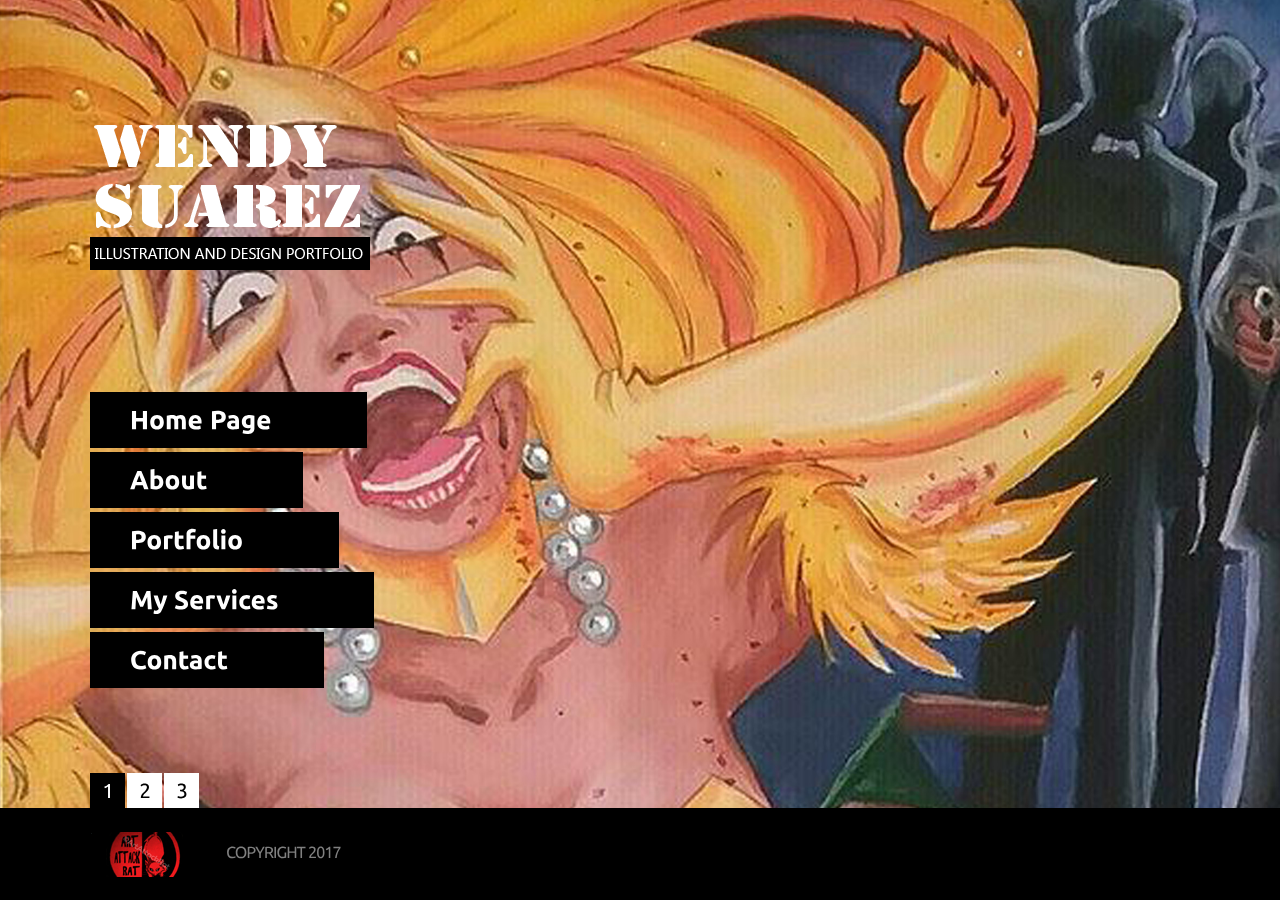
<file: finalproject/index.html>
<!DOCTYPE html>
<html lang="en">
	<head>
		<title></title>
		<meta charset="utf-8">
		<link rel="stylesheet" href="css/reset.css" type="text/css" media="all">
		<link rel="stylesheet" href="css/layout.css" type="text/css" media="all">
		<link rel="stylesheet" href="css/prettyPhoto.css" type="text/css" media="all">
		<link rel="stylesheet" href="css/style.css" type="text/css" media="all">
		<script type="text/javascript" src="js/jquery-1.6.js" ></script>
		<script type="text/javascript" src="js/cufon-yui.js"></script>
		<script type="text/javascript" src="js/cufon-replace.js"></script>
  		<script type="text/javascript" src="js/Ubuntu_400.font.js"></script>
  		<script type="text/javascript" src="js/Ubuntu_700.font.js"></script>
		<script type="text/javascript" src="js/bgSlider.js" ></script>
		<script type="text/javascript" src="js/script.js" ></script>
		<script type="text/javascript" src="js/pages.js"></script>
		<script type="text/javascript" src="js/jquery.easing.1.3.js"></script>
		<script type="text/javascript" src="js/bg.js" ></script>
		<script type="text/javascript" src="js/tabs.js"></script>
		<script type="text/javascript" src="js/jquery.prettyPhoto.js"></script>
		<!--[if lt IE 9]>
			<script type="text/javascript" src="js/html5.js"></script>
		<![endif]-->
		<!--[if lt IE 7]>
			<div style='clear:both;text-align:center;position:relative'>
				<a href="http://www.microsoft.com/windows/internet-explorer/default.aspx?ocid=ie6_countdown_bannercode"><img src="http://storage.ie6countdown.com/assets/100/images/banners/warning_bar_0000_us.jpg" border="0"  alt="" /></a>
			</div>
		<![endif]-->
	</head>
	<body id="page1">
		<div class="spinner"></div>
		<div id="bgSlider"></div>
		<div class="extra">
			<div class="main">
				<div class="box">
<!-- header -->
					<header>
						<h1><a href="index.html" id="logo">Wendy Suarez's Portfolio</a></h1>
						<nav>
							<ul id="menu">
								<li><a href="#!/page_Home"><span></span><strong>Home Page</strong></a></li>
								<li><a href="#!/page_About"><span></span><strong>About</strong></a></li>
								<li><a href="#!/page_Portfolio"><span></span><strong>Portfolio</strong></a></li>
								<li><a href="#!/page_Services"><span></span><strong>My Services</strong></a></li>
								<li><a href="#!/page_Contact"><span></span><strong>Contact</strong></a></li>
							</ul>
						</nav>
					</header>
<!--content -->
					<article id="content">

						<ul>
							<li id="page_Home">
								<div class="box1">
									<div class="inner">
										<a href="#" class="close" data-type="close"><span></span></a>
										<div class="wrapper pad_bot1">
											<div class="col1">
												<h2>Short Story - About Me</h2>
												<figure><img src="images/page1_img1.jpg" alt="" class="pad_bot1"></figure>
												<p class="pad_bot1">Just your friendly professional Illustrator ready to make your dreams come reality</p>
												<a href="#!/page_More" class="button1"><span></span><strong>Read More</strong></a>
											</div>
											<div class="col1 pad_left1">

											</div>
										</div>
										<h2>My Services</h2>
										<div class="wrapper">
											<figure class="left marg_right1"><img src="images/page1_img2.jpg" alt=""></figure>
											<p class="color1 pad_bot2"><strong>Hire the best - GET THE BEST<br></strong></p>
											<p>Professional Illustrator working in the field for almost a decade - you get what you paid for - which is the absolute best</p>
										</div>
										<p class="color1 pad_bot3">Professional art at an affordable rate which include:</p>
										<ul class="list1 pad_bot1">
											<li><a href="#">High knowledge of anatonomical Illustration and Styles</a></li>
											<li><a href="#">Classic Art - graphite, ink, and gouche AND Digital Media</a></li>
											<li><a href="#">Fast turn around services</a></li>
										</ul>
										<a href="#!/page_More" class="button1"><span></span><strong>Read More</strong></a>
									</div>
								</div>
							</li>
							<li id="page_About">
								<div class="box1">
									<div class="inner">
										<a href="#" class="close" data-type="close"><span></span></a>
										<h2>About Me</h2>
										<div class="wrapper">
											<figure class="left marg_right1"><img src="images/page2_img1.jpg" alt=""></figure>
											<p class="color1 pad_bot2"><strong>Accept no imitations</strong></p>

											<p>
											Wendy Suarez takes joy in sharing her unique gifts as she continues to discover and express who she is as an artist.   She was born on December 13, 1981 in New Bedford, Massachusetts and raised in New Jersey where she lives as of current.  She spent the majority of her childhood growing up in Bayonne with her family and friends while developing her artistic persona.
											There, she went to Bayonne High School and later attended the New Jersey City University for Illustration.  Born with the natural ability to draw,  she experimented with different styles and techniques of art to develop her own.  Her work illustrates a dominant interest in exploring the themes/genres of comic art, cartoons, fantasy, dreams, stylized portraits, and erotic art.  She is also heavily driven and influenced by select styles of music that inspire a portion of her work. Her intent is to keep in tune with her Spirit, grow as an artist, allow new ideas to flow, explore creative boundaries, develop her skill level, and most importantly, keep the burning desire to Create alive.  </p>

										</div>
										<p class="pad_bot1"></p>

										<h2>My Interests</h2>
										<ul class="list2 pad_bot1">
											<li><a href="#">ART in general</a></li>
											<li><a href="#">Animals</a></li>
											<li><a href="#">American Comic Art</a></li>
											<li><a href="#">American based animation</a></li>
											<li><a href="#">Going to the gym and staying fit</a></li>
											<li><a href="#">Dancing</a></li>
										</ul>
										<a href="#!/page_More" class="button1"><span></span><strong>Read More</strong></a>
									</div>
								</div>
							</li>
							<li id="page_Portfolio">
								<div class="box1">
									<div class="inner">
										<a href="#" class="close" data-type="close"><span></span></a>
										<div class="wrapper tabs">
											<div class="col1">
												<h2>Categories</h2>
												<ul class="nav">
													<li class="selected"><a href="#GENERAL"><span></span><strong>GENERAL</strong></a></li>

												</ul>
											</div>
											<div class="col2 pad_left1">
												<div class="tab-content" id="GENERAL">
													<h2>ILLUSTRATION AND DESIGN</h2>
													<div class="wrapper">
														<figure class="left marg_right1"><a href="images/big_img1.jpg" class="lightbox-image" data-type="prettyPhoto[group2]"><span></span><img src="images/page3_img1.jpg" alt=""></a></figure>
														<figure class="left"><a href="images/big_img2.jpg" class="lightbox-image" data-type="prettyPhoto[group2]"><span></span><img src="images/page3_img2.jpg" alt=""></a></figure>
													</div>
													<div class="wrapper">
														<figure class="left marg_right1"><a href="images/big_img3.jpg" class="lightbox-image" data-type="prettyPhoto[group2]"><span></span><img src="images/page3_img3.jpg" alt=""></a></figure>
														<figure class="left"><a href="images/big_img4.jpg" class="lightbox-image" data-type="prettyPhoto[group2]"><span></span><img src="images/page3_img4.jpg" alt=""></a></figure>
													</div>
													<div class="wrapper">
														<figure class="left marg_right1"><a href="images/big_img5.jpg" class="lightbox-image" data-type="prettyPhoto[group2]"><span></span><img src="images/page3_img5.jpg" alt=""></a></figure>
														<figure class="left"><a href="images/big_img6.jpg" class="lightbox-image" data-type="prettyPhoto[group2]"><span></span><img src="images/page3_img6.jpg" alt=""></a></figure>
													</div>
													<div class="wrapper">
														<figure class="left marg_right1"><a href="images/big_img7.jpg" class="lightbox-image" data-type="prettyPhoto[group2]"><span></span><img src="images/page3_img7.jpg" alt=""></a></figure>
														<figure class="left"><a href="images/big_img8.jpg" class="lightbox-image" data-type="prettyPhoto[group2]"><span></span><img src="images/page3_img8.jpg" alt=""></a></figure>
													</div>
													<div class="wrapper">
														<figure class="left marg_right1"><a href="images/big_img9.jpg" class="lightbox-image" data-type="prettyPhoto[group2]"><span></span><img src="images/page3_img9.jpg" alt=""></a></figure>
														<figure class="left"><a href="images/big_img10.jpg" class="lightbox-image" data-type="prettyPhoto[group2]"><span></span><img src="images/page3_img10.jpg" alt=""></a></figure>
													</div>
												</div>
												<div class="tab-content" id="Objects">
													<h2>3D Objects</h2>
													<div class="wrapper">
														<figure class="left marg_right1"><a href="images/big_img3.jpg" class="lightbox-image" data-type="prettyPhoto[group1]"><span></span><img src="images/page3_img3.jpg" alt=""></a></figure>
														<figure class="left"><a href="images/big_img4.jpg" class="lightbox-image" data-type="prettyPhoto[group1]"><span></span><img src="images/page3_img4.jpg" alt=""></a></figure>
													</div>
													<div class="wrapper">
														<figure class="left marg_right1"><a href="images/big_img5.jpg" class="lightbox-image" data-type="prettyPhoto[group1]"><span></span><img src="images/page3_img5.jpg" alt=""></a></figure>
														<figure class="left"><a href="images/big_img6.jpg" class="lightbox-image" data-type="prettyPhoto[group1]"><span></span><img src="images/page3_img6.jpg" alt=""></a></figure>
													</div>
													<div class="wrapper">
														<figure class="left marg_right1"><a href="images/big_img7.jpg" class="lightbox-image" data-type="prettyPhoto[group1]"><span></span><img src="images/page3_img7.jpg" alt=""></a></figure>
														<figure class="left"><a href="images/big_img8.jpg" class="lightbox-image" data-type="prettyPhoto[group1]"><span></span><img src="images/page3_img8.jpg" alt=""></a></figure>
													</div>
													<div class="wrapper">
														<figure class="left marg_right1"><a href="images/big_img9.jpg" class="lightbox-image" data-type="prettyPhoto[group1]"><span></span><img src="images/page3_img9.jpg" alt=""></a></figure>
														<figure class="left"><a href="images/big_img10.jpg" class="lightbox-image" data-type="prettyPhoto[group1]"><span></span><img src="images/page3_img10.jpg" alt=""></a></figure>
													</div>
													<div class="wrapper">
														<figure class="left marg_right1"><a href="images/big_img1.jpg" class="lightbox-image" data-type="prettyPhoto[group1]"><span></span><img src="images/page3_img1.jpg" alt=""></a></figure>
														<figure class="left"><a href="images/big_img2.jpg" class="lightbox-image" data-type="prettyPhoto[group1]"><span></span><img src="images/page3_img2.jpg" alt=""></a></figure>
													</div>
												</div>
												<div class="tab-content" id="Wedding">
													<h2>Wedding</h2>
													<div class="wrapper">
														<figure class="left marg_right1"><a href="images/big_img5.jpg" class="lightbox-image" data-type="prettyPhoto[group3]"><span></span><img src="images/page3_img5.jpg" alt=""></a></figure>
														<figure class="left"><a href="images/big_img6.jpg" class="lightbox-image" data-type="prettyPhoto[group3]"><span></span><img src="images/page3_img6.jpg" alt=""></a></figure>
													</div>
													<div class="wrapper">
														<figure class="left marg_right1"><a href="images/big_img7.jpg" class="lightbox-image" data-type="prettyPhoto[group3]"><span></span><img src="images/page3_img7.jpg" alt=""></a></figure>
														<figure class="left"><a href="images/big_img8.jpg" class="lightbox-image" data-type="prettyPhoto[group3]"><span></span><img src="images/page3_img8.jpg" alt=""></a></figure>
													</div>
													<div class="wrapper">
														<figure class="left marg_right1"><a href="images/big_img9.jpg" class="lightbox-image" data-type="prettyPhoto[group3]"><span></span><img src="images/page3_img9.jpg" alt=""></a></figure>
														<figure class="left"><a href="images/big_img10.jpg" class="lightbox-image" data-type="prettyPhoto[group3]"><span></span><img src="images/page3_img10.jpg" alt=""></a></figure>
													</div>
													<div class="wrapper">
														<figure class="left marg_right1"><a href="images/big_img1.jpg" class="lightbox-image" data-type="prettyPhoto[group3]"><span></span><img src="images/page3_img1.jpg" alt=""></a></figure>
														<figure class="left"><a href="images/big_img2.jpg" class="lightbox-image" data-type="prettyPhoto[group3]"><span></span><img src="images/page3_img2.jpg" alt=""></a></figure>
													</div>
													<div class="wrapper">
														<figure class="left marg_right1"><a href="images/big_img3.jpg" class="lightbox-image" data-type="prettyPhoto[group3]"><span></span><img src="images/page3_img3.jpg" alt=""></a></figure>
														<figure class="left"><a href="images/big_img4.jpg" class="lightbox-image" data-type="prettyPhoto[group3]"><span></span><img src="images/page3_img4.jpg" alt=""></a></figure>
													</div>
												</div>
												<div class="tab-content" id="Reportage">
													<h2>Reportage</h2>
													<div class="wrapper">
														<figure class="left marg_right1"><a href="images/big_img7.jpg" class="lightbox-image" data-type="prettyPhoto[group4]"><span></span><img src="images/page3_img7.jpg" alt=""></a></figure>
														<figure class="left"><a href="images/big_img8.jpg" class="lightbox-image" data-type="prettyPhoto[group4]"><span></span><img src="images/page3_img8.jpg" alt=""></a></figure>
													</div>
													<div class="wrapper">
														<figure class="left marg_right1"><a href="images/big_img9.jpg" class="lightbox-image" data-type="prettyPhoto[group4]"><span></span><img src="images/page3_img9.jpg" alt=""></a></figure>
														<figure class="left"><a href="images/big_img10.jpg" class="lightbox-image" data-type="prettyPhoto[group4]"><span></span><img src="images/page3_img10.jpg" alt=""></a></figure>
													</div>
													<div class="wrapper">
														<figure class="left marg_right1"><a href="images/big_img1.jpg" class="lightbox-image" data-type="prettyPhoto[group4]"><span></span><img src="images/page3_img1.jpg" alt=""></a></figure>
														<figure class="left"><a href="images/big_img2.jpg" class="lightbox-image" data-type="prettyPhoto[group4]"><span></span><img src="images/page3_img2.jpg" alt=""></a></figure>
													</div>
													<div class="wrapper">
														<figure class="left marg_right1"><a href="images/big_img3.jpg" class="lightbox-image" data-type="prettyPhoto[group4]"><span></span><img src="images/page3_img3.jpg" alt=""></a></figure>
														<figure class="left"><a href="images/big_img4.jpg" class="lightbox-image" data-type="prettyPhoto[group4]"><span></span><img src="images/page3_img4.jpg" alt=""></a></figure>
													</div>
													<div class="wrapper">
														<figure class="left marg_right1"><a href="images/big_img5.jpg" class="lightbox-image" data-type="prettyPhoto[group4]"><span></span><img src="images/page3_img5.jpg" alt=""></a></figure>
														<figure class="left"><a href="images/big_img6.jpg" class="lightbox-image" data-type="prettyPhoto[group4]"><span></span><img src="images/page3_img6.jpg" alt=""></a></figure>
													</div>
												</div>
												<div class="tab-content" id="Advertising">
													<h2>Advertising</h2>
													<div class="wrapper">
														<figure class="left marg_right1"><a href="images/big_img9.jpg" class="lightbox-image" data-type="prettyPhoto[group5]"><span></span><img src="images/page3_img9.jpg" alt=""></a></figure>
														<figure class="left"><a href="images/big_img10.jpg" class="lightbox-image" data-type="prettyPhoto[group5]"><span></span><img src="images/page3_img10.jpg" alt=""></a></figure>
													</div>
													<div class="wrapper">
														<figure class="left marg_right1"><a href="images/big_img1.jpg" class="lightbox-image" data-type="prettyPhoto[group5]"><span></span><img src="images/page3_img1.jpg" alt=""></a></figure>
														<figure class="left"><a href="images/big_img2.jpg" class="lightbox-image" data-type="prettyPhoto[group5]"><span></span><img src="images/page3_img2.jpg" alt=""></a></figure>
													</div>
													<div class="wrapper">
														<figure class="left marg_right1"><a href="images/big_img3.jpg" class="lightbox-image" data-type="prettyPhoto[group5]"><span></span><img src="images/page3_img3.jpg" alt=""></a></figure>
														<figure class="left"><a href="images/big_img4.jpg" class="lightbox-image" data-type="prettyPhoto[group5]"><span></span><img src="images/page3_img4.jpg" alt=""></a></figure>
													</div>
													<div class="wrapper">
														<figure class="left marg_right1"><a href="images/big_img5.jpg" class="lightbox-image" data-type="prettyPhoto[group5]"><span></span><img src="images/page3_img5.jpg" alt=""></a></figure>
														<figure class="left"><a href="images/big_img6.jpg" class="lightbox-image" data-type="prettyPhoto[group5]"><span></span><img src="images/page3_img6.jpg" alt=""></a></figure>
													</div>
													<div class="wrapper">
														<figure class="left marg_right1"><a href="images/big_img7.jpg" class="lightbox-image" data-type="prettyPhoto[group5]"><span></span><img src="images/page3_img7.jpg" alt=""></a></figure>
														<figure class="left"><a href="images/big_img8.jpg" class="lightbox-image" data-type="prettyPhoto[group5]"><span></span><img src="images/page3_img8.jpg" alt=""></a></figure>
													</div>
												</div>
												<div class="tab-content" id="Portrait">
													<h2>Portrait</h2>
													<div class="wrapper">
														<figure class="left marg_right1"><a href="images/big_img1.jpg" class="lightbox-image" data-type="prettyPhoto[group6]"><span></span><img src="images/page3_img1.jpg" alt=""></a></figure>
														<figure class="left"><a href="images/big_img2.jpg" class="lightbox-image" data-type="prettyPhoto[group6]"><span></span><img src="images/page3_img2.jpg" alt=""></a></figure>
													</div>
													<div class="wrapper">
														<figure class="left marg_right1"><a href="images/big_img3.jpg" class="lightbox-image" data-type="prettyPhoto[group6]"><span></span><img src="images/page3_img3.jpg" alt=""></a></figure>
														<figure class="left"><a href="images/big_img4.jpg" class="lightbox-image" data-type="prettyPhoto[group6]"><span></span><img src="images/page3_img4.jpg" alt=""></a></figure>
													</div>
													<div class="wrapper">
														<figure class="left marg_right1"><a href="images/big_img5.jpg" class="lightbox-image" data-type="prettyPhoto[group6]"><span></span><img src="images/page3_img5.jpg" alt=""></a></figure>
														<figure class="left"><a href="images/big_img6.jpg" class="lightbox-image" data-type="prettyPhoto[group6]"><span></span><img src="images/page3_img6.jpg" alt=""></a></figure>
													</div>
													<div class="wrapper">
														<figure class="left marg_right1"><a href="images/big_img7.jpg" class="lightbox-image" data-type="prettyPhoto[group6]"><span></span><img src="images/page3_img7.jpg" alt=""></a></figure>
														<figure class="left"><a href="images/big_img8.jpg" class="lightbox-image" data-type="prettyPhoto[group6]"><span></span><img src="images/page3_img8.jpg" alt=""></a></figure>
													</div>
													<div class="wrapper">
														<figure class="left marg_right1"><a href="images/big_img9.jpg" class="lightbox-image" data-type="prettyPhoto[group6]"><span></span><img src="images/page3_img9.jpg" alt=""></a></figure>
														<figure class="left"><a href="images/big_img10.jpg" class="lightbox-image" data-type="prettyPhoto[group6]"><span></span><img src="images/page3_img10.jpg" alt=""></a></figure>
													</div>
												</div>
											</div>
										</div>
									</div>
								</div>
							</li>
							<li id="page_Services">
								<div class="box1">
									<div class="inner">
										<a href="#" class="close" data-type="close"><span></span></a>
										<div class="wrapper pad_bot3">
											<h2>Services</h2>
											<div class="col1">
												<ul class="list2">
													<li><a href="#">Illustration</a></li>
													<li><a href="#">Graphic Design</a></li>
													<li><a href="#">Traditional Art</a></li>
													<li><a href="#">Fine Media</a></li>
													<li><a href="#">Flexibe and Affordable rates</a></li>
												</ul>
											</div>
											<div class="col1 pad_left1">
												<ul class="list2">
													<li><a href="#">Comic Art</a></li>
													<li><a href="#">Concept Art </a></li>
													<li><a href="#">Vector Art </a></li>
													<li><a href="#">Wedding Paintings </a></li>
													<li><a href="#">FAST turn around times </a></li>
												</ul>
											</div>
										</div>
										<h2>About My Works</h2>
										<div class="wrapper pad_bot3">
											<figure class="left marg_right1"><img src="images/page4_img1.jpg" alt=""></figure>
											<p class="color1 pad_bot2"><strong>Recent Exhibitions</strong></p>
											<p>I recently exhibited at professional art gatherings like NYC Comicon, Baltimore OTACON convention,and many more professional venues. Contact me about independent promotions to book for showings. </p>
										</div>
										<div class="wrapper pad_bot3">
											<figure class="left marg_right1"><img src="images/page4_img2.jpg" alt=""></figure>
											<p class="color1 pad_bot2"><strong>New Technologies</strong></p>
											<p>I am proficient at using the latest technologies in digital media such as the new Adobe Creative Cloud and the new Cintiq 27 HD. Translating my fine arts skills into digital media is an easy transition and you get the BEST from BOTH worlds - TRADITIONAL and DIGITAL. Your choice.</p>
										</div>
										<div class="wrapper">
											<figure class="left marg_right1"><img src="images/page4_img3.jpg" alt=""></figure>
											<p class="color1 pad_bot2"><strong>Creative Ideas</strong></p>
											<p>My works range from comic book art, fine art, digital media, all the way to business and logo design. I am proficient at working with clients to bring their ideas as a reality. With fast turn around times, open communications and affordable rates - do not let your valuable ideas go to waste. </p>
										</div>
									</div>
								</div>
							</li>
							<li id="page_Contact">
								<div class="box1">
									<div class="inner">
										<a href="#" class="close" data-type="close"><span></span></a>
										<div class="wrapper">
											<div class="col1">
												<h2>Contact Info</h2>
												<p><strong>Wendy Suarez</strong></p>
												99 Ferry ST, APT #2, Newark, NJ 07105<br>
												<p class="cols">Telephone:<br>
														Fax:<br>
														Email:</p>
												<p>908 875-8800<br>
														+201-563-7392<br>
														<a href="mailto:" class="link1">Artattackrat81@gmail.com</a></p>

											</div>
											<div class="col1 pad_left1">

											</div>
										</div>
										<h2>Contact Form</h2>
										<form id="ContactForm">
											<div>
												<div  class="wrapper">
													<span>Full Name:</span>
													<input type="text" class="input" >
												</div>
												<div  class="wrapper">
													<span>E-mail:</span>
													<input type="text" class="input" >
												</div>
												<div  class="textarea_box">
													<span>Message:</span>
													<textarea name="textarea" cols="1" rows="1"></textarea>
												</div>
												<div class="wrapper">
													<span>&nbsp;</span>
													<a href="#" class="button1" onClick="document.getElementById('ContactForm').reset()"><span></span><strong>Clear</strong></a>
													<a href="#" class="button1" onClick="document.getElementById('ContactForm').submit()"><span></span><strong>Send</strong></a>
												</div>
											</div>
										</form>
									</div>
								</div>
							</li>
							<li id="page_More">
								<div class="box1">
									<div class="inner">
										<a href="#" class="close" data-type="close"><span></span></a>

										<h2>Read more</h2>
										<div class="wrapper pad_bot3">
											<figure class="left marg_right1"><img src="images/page4_img1.jpg" alt=""></figure>
											<p class="color1 pad_bot2"><strong>Experienced and Accomplished</strong></p>
											<p>Wendy has made appearances and exhibited in various art shows including the Art Factory, QXT’s Night Club and Newark Comic Con.  She was also hired by the WWE (World Wrestling Entertainment) to design a t-shirt logo for female wrestler, ‘Lita’ in 2001.  </p>
										</div>
										<p>She has also made showing outside in NJ - such as in California and most recently at the NYC Comicon artist gallery, where she sold many of her artworks and met many clients.</p>
										<p>She is avaliable in a 24/7 basis - art never sleeps and its a commodity. She is constantly hustling and always looking foward to working with new and exciting clients</p>
										<div class="wrapper pad_bot3">
											<figure class="left marg_right1"><img src="images/page4_img2.jpg" alt=""></figure>
											<p class="color1 pad_bot2"><strong>At the vanguard of Art</strong></p>
											<p>Originally trained in traditional media - charcoal, graphite, watercolors, acrylic and gouche - This artist never chooses to settle for one media and she is constantly searching for ways to bring her art using the latest technological media avaliable - be it Painter, Adobe CC, or Zbrush - Art never ceases to flourish from her mind into reality </p>
										</div>
										<p>Born with the natural ability to draw, she experimented with different styles and techniques of art to develop her own. Some of those styles where heavily influenced by Walt Disney, Japanese Anime, comic books, Warner Bros, Don Bluth, and animated television shows and movies such as Cool World..</p>
										<p>She is also heavily driven and influenced by select styles of music that inspire a portion of her work.</p>
										<p>Today, Wendy utilizes her skills and use of multimedia in the following categories : Illustration, Digital/Graphic Art, Painting, Arts & Crafts..</p>
									</div>
								</div>
							</li>
						</ul>
					</article>
<!-- / content -->
				</div>
			</div>
			<div class="block"></div>
		</div>
		<div class="bg1">
			<div class="main">
<!-- footer -->
				<footer>
					<div class="bg_spinner"></div>
					<ul class="pagination">
						<li class="current"><a href="images/bg_img1.jpg">1</a></li>
						<li><a href="images/bg_img2.jpg">2</a></li>
						<li><a href="images/bg_img3.jpg">3</a></li>
					</ul>
					<div class="col_1">
						<a href="index.html" id="footer_logo">Wendy Suarez</a> Copyright 2017
					</div>
					<div class="col_2">
						</a>
					</div>
				</footer>
<!-- / footer-->
			</div>
		</div>
		<script type="text/javascript"> Cufon.now(); </script>
		<script>
		$(window).load(function() {
			$('.spinner').fadeOut();
			$('body').css({overflow:'inherit'})
		})
		</script>
	</body>
</html>
</file>
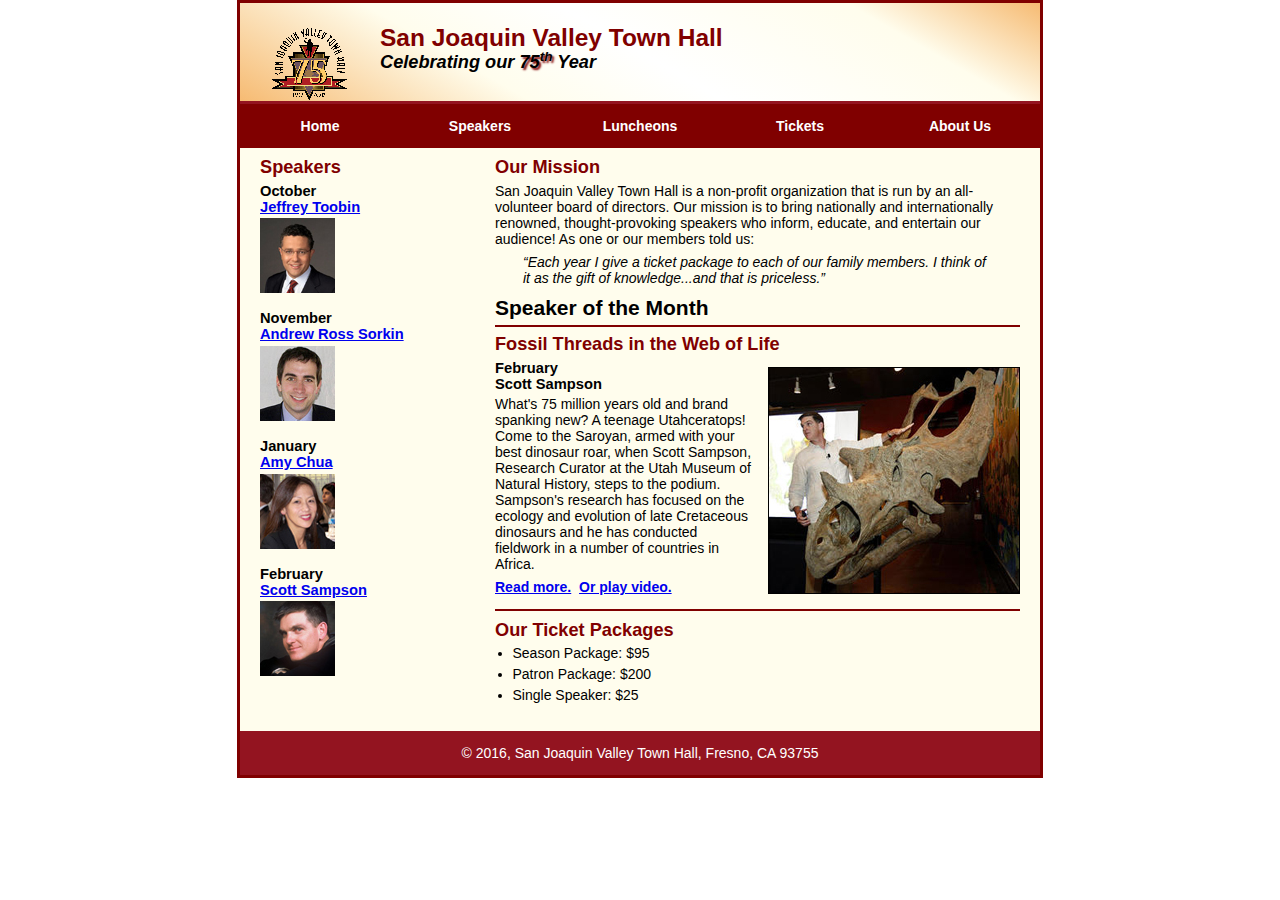
<file: unit-11/index.html>
<!DOCTYPE html>
<html lang="en">

<head>
	<meta charset="utf-8">
	<title>San Joaquin Valley Town Hall</title>
	<link rel="shortcut icon" href="images/favicon.ico">
    <link rel="stylesheet" href="styles/normalize.css">
	<link rel="stylesheet" href="styles/main.css">
</head>

<body>
	<header>
		<img src="images/town_hall_logo.gif" alt="Town Hall logo" height="80">
		<h2>San Joaquin Valley Town Hall</h2>
		<h3>Celebrating our <span class="shadow">75<sup>th</sup></span> Year</h3>
	</header>
	<nav id="nav_menu">
    	<ul>
       		<li><a href="../index.html">Home</a></li>
       		<li><a href="speakers.html">Speakers</a></li>
       		<li><a href="luncheons.html">Luncheons</a></li>
       		<li><a href="tickets.html">Tickets</a></li>
       		<li><a href="aboutus.html"> About Us</a>
           		<ul>
               		<li><a href="#">Our History</a></li>
               		<li><a href="#">Board of Directors</a></li>
               		<li><a href="#">Past Speakers</a></li>
               		<li><a href="#">Contact Information</a></li>
           		</ul>
       		</li>
    	</ul>
    </nav>
    <main>
    	<section>
            <h2>Our Mission</h2>
            <p>San Joaquin Valley Town Hall is a non-profit organization that is run by an all-volunteer board of directors. Our mission is to bring nationally and internationally renowned, thought-provoking speakers who inform, educate, and entertain our audience! As one or our members told us:</p>
            <blockquote>&ldquo;Each year I give a ticket package to each of our family members. I think of it as the gift of knowledge...and that is priceless.&rdquo;</blockquote>
            <h1>Speaker of the Month</h1>
            <article>
                <h2>Fossil Threads in the Web of Life</h2>
                <img src="images/sampson_dinosaur.jpg" alt="Scott Sampson with Dinosaur">
                <h3>February<br>Scott Sampson</h3>
                <p>What's 75 million years old and brand spanking new? A teenage Utahceratops! Come to the Saroyan, armed with your best dinosaur roar, when Scott Sampson, Research Curator at the Utah Museum of Natural History, steps to the podium. Sampson's research has focused on the ecology and evolution of late Cretaceous dinosaurs and he has conducted fieldwork in a number of countries in Africa.</p>
                <p><a href="speakers/sampson.html"><b>Read more.</b></a>&nbsp;
                   <a href="speakers/sampson_video.html" target="_blank"><b>Or play video.</b></a>
                </p>
            </article>
            <h2>Our Ticket Packages</h2>
            <ul>
                <li>Season Package: $95</li>
                <li>Patron Package: $200</li>
                <li>Single Speaker: $25</li>
            </ul>
        </section>
        <aside>
            <h2 id="speakers"> Speakers</h2>
            <h3>October<br><a href="speakers/toobin.html">Jeffrey Toobin</a></h3>
            <img src="images/toobin75.jpg" alt="Jeffrey Toobin photo">
            <h3>November<br><a href="speakers/sorkin.html">Andrew Ross Sorkin</a></h3>
            <img src="images/sorkin75.jpg" alt="Andrew Ross Sorkin photo">
            <h3>January<br><a href="speakers/chua.html">Amy Chua</a></h3>
            <img src="images/chua75.jpg" alt="Amy Chua photo">
            <h3>February<br><a href="speakers/sampson.html">Scott Sampson</a></h3>
            <img src="images/sampson75.jpg" alt="Scott Sampson">
        </aside>
	</main>    
	<footer>
		<p>&copy; 2016, San Joaquin Valley Town Hall, Fresno, CA 93755</p>
	</footer>
</body>
</html>
</file>
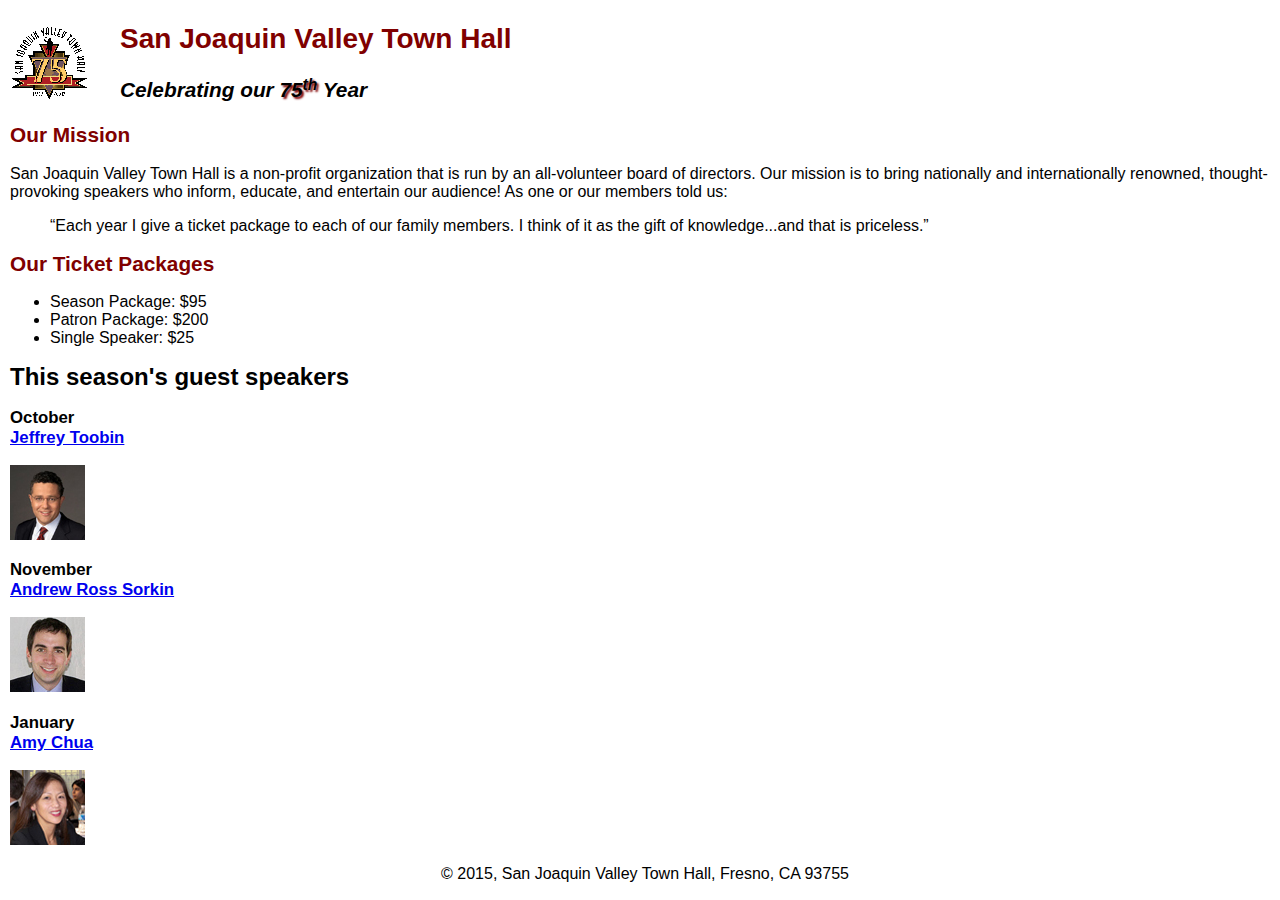
<file: unit-07/ch4_index.html>
<!DOCTYPE html>
<html lang="en">

<head>
	<meta charset="utf-8">
	<title>San Joaquin Valley Town Hall</title>
	<link rel="shortcut icon" href="images/favicon.ico">
	<link rel="stylesheet" href="styles/normalize.css">
	<link rel="stylesheet" href="styles/c4_main.css">
</head>

<body>
	<header>
		<img src="images/town_hall_logo.gif" alt="Town Hall logo" height="80">
		<h2>San Joaquin Valley Town Hall</h2>
		<h3>Celebrating our <span class="shadow">75<sup>th</sup></span> Year</h3>
	</header>
	<main>
		<h2>Our Mission</h2>
		<p>San Joaquin Valley Town Hall is a non-profit organization that is run by an 
			all-volunteer board of directors. Our mission is to bring nationally and 
			internationally renowned, thought-provoking speakers who inform, educate, 
			and entertain our audience! As one or our members told us:</p>
		<blockquote>&ldquo;Each year I give a ticket package to each of our family members. 
			I think of it as the gift of knowledge...and that is priceless.&rdquo;</blockquote>

		<h2>Our Ticket Packages</h2>
		<ul>
			<li>Season Package: $95</li>
			<li>Patron Package: $200</li>
			<li>Single Speaker: $25</li>
		</ul>

		<h1>This season's guest speakers</h1>
		<h3>October<br><a href="speakers/toobin.html">Jeffrey Toobin</a></h3>
		<img src="images/toobin75.jpg" alt="Jeffrey Toobin photo">
		<h3>November<br><a href="speakers/sorkin.html">Andrew Ross Sorkin</a></h3>
		<img src="images/sorkin75.jpg" alt="Andrew Ross Sorkin photo">
		<h3>January<br><a href="speakers/chua.html">Amy Chua</a></h3>
		<img src="images/chua75.jpg" alt="Amy Chua photo">
	</main>
	<footer>
		<p>&copy; 2015, San Joaquin Valley Town Hall, Fresno, CA 93755</p>
	</footer>
</body>
</html>
</file>
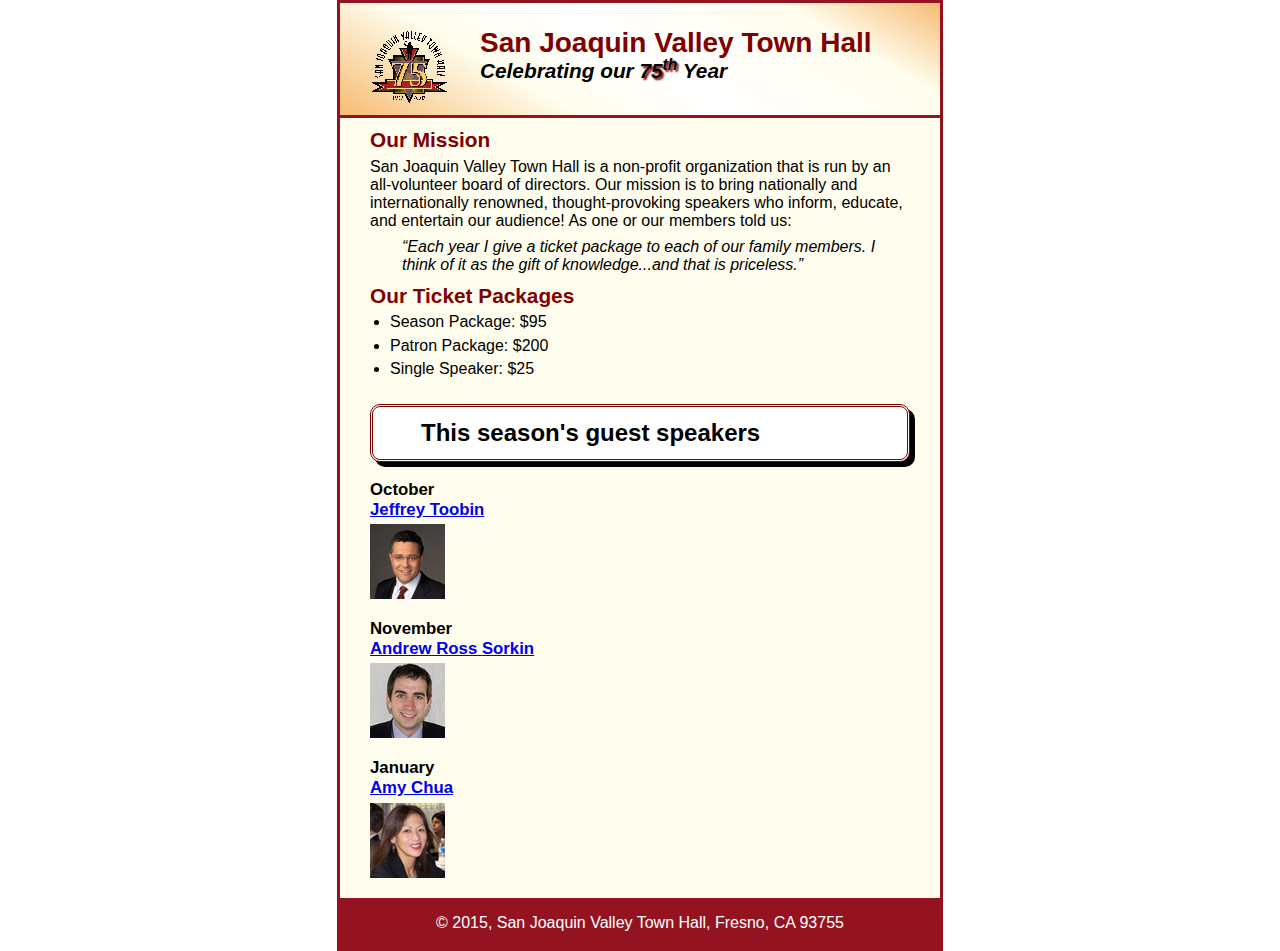
<file: unit-08/ch5_index.html>
<!DOCTYPE html>
<html lang="en">

<head>
	<meta charset="utf-8">
	<title>San Joaquin Valley Town Hall</title>
	<link rel="shortcut icon" href="images/favicon.ico">
	<link rel="stylesheet" href="styles/normalize.css">
	<link rel="stylesheet" href="styles/c5_main.css">
</head>

<body>
	<header>
		<img src="images/town_hall_logo.gif" alt="Town Hall logo" height="80">
		<h2>San Joaquin Valley Town Hall</h2>
		<h3>Celebrating our <span class="shadow">75<sup>th</sup></span> Year</h3>
	</header>
	<main>
		<h2>Our Mission</h2>
		<p>San Joaquin Valley Town Hall is a non-profit organization that is run by an 
			all-volunteer board of directors. Our mission is to bring nationally and 
			internationally renowned, thought-provoking speakers who inform, educate, 
			and entertain our audience! As one or our members told us:</p>
		<blockquote>&ldquo;Each year I give a ticket package to each of our family members. 
			I think of it as the gift of knowledge...and that is priceless.&rdquo;</blockquote>

		<h2>Our Ticket Packages</h2>
		<ul>
			<li>Season Package: $95</li>
			<li>Patron Package: $200</li>
			<li>Single Speaker: $25</li>
		</ul>

		<h1>This season's guest speakers</h1>
		<h3>October<br><a href="speakers/toobin.html">Jeffrey Toobin</a></h3>
		<img src="images/toobin75.jpg" alt="Jeffrey Toobin photo">
		<h3>November<br><a href="speakers/sorkin.html">Andrew Ross Sorkin</a></h3>
		<img src="images/sorkin75.jpg" alt="Andrew Ross Sorkin photo">
		<h3>January<br><a href="speakers/chua.html">Amy Chua</a></h3>
		<img src="images/chua75.jpg" alt="Amy Chua photo">
	</main>
	<footer>
		<p>&copy; 2015, San Joaquin Valley Town Hall, Fresno, CA 93755</p>
	</footer>
</body>
</html>
</file>
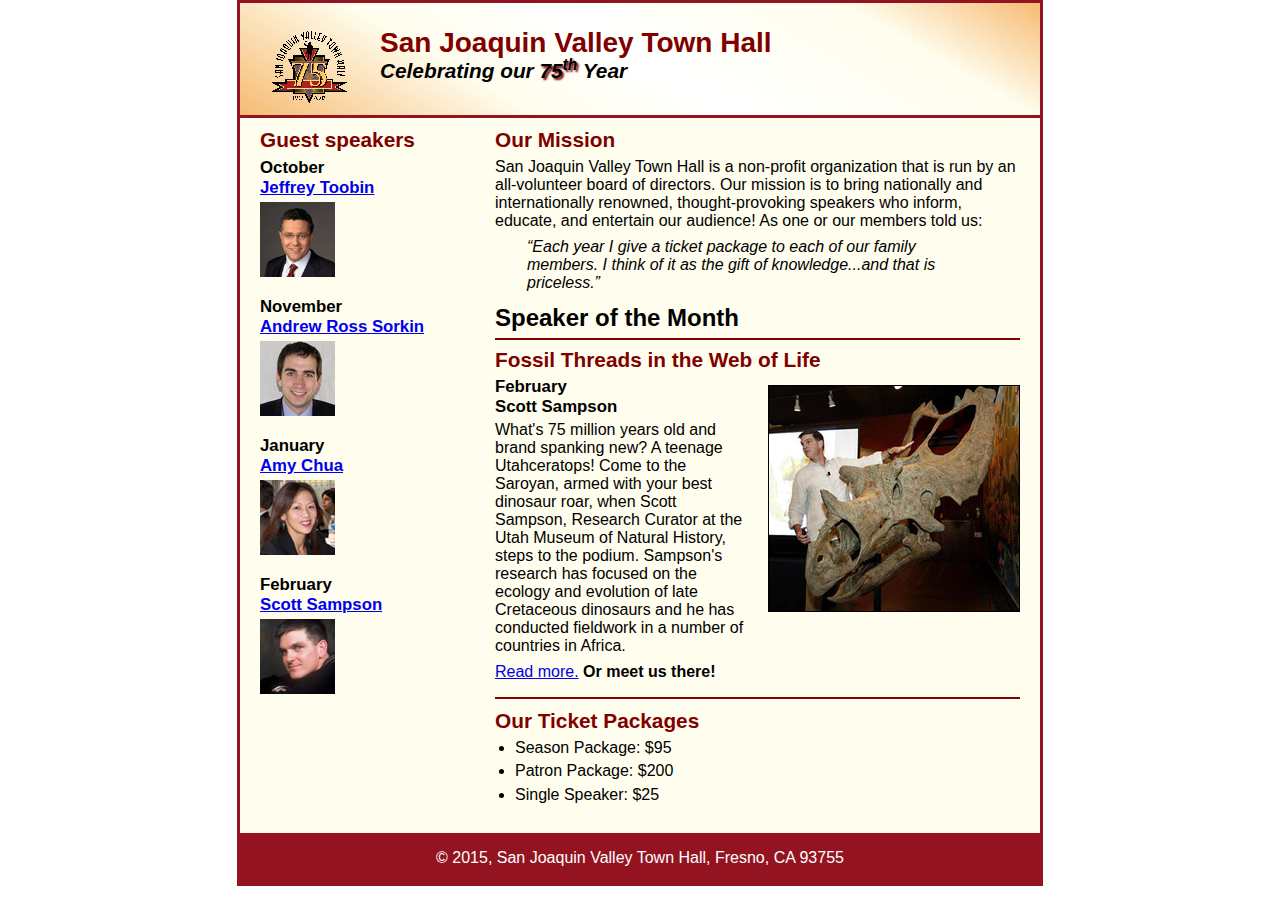
<file: unit-09/c6_index.html>
<!DOCTYPE html>
<html lang="en">

<head>
	<meta charset="utf-8">
	<title>San Joaquin Valley Town Hall</title>
	<link rel="shortcut icon" href="images/favicon.ico">
	<link rel="stylesheet" href="styles/normalize.css">
	<link rel="stylesheet" href="styles/c6_main.css">
</head>

<body>
	<header>
		<img src="images/town_hall_logo.gif" alt="Town Hall logo" height="80">
		<h2>San Joaquin Valley Town Hall</h2>
		<h3>Celebrating our <span class="shadow">75<sup>th</sup></span> Year</h3>
	</header>
	<main>
		<section>
			<h2>Our Mission</h2>
			<p>San Joaquin Valley Town Hall is a non-profit organization that is run by an 
			   all-volunteer board of directors. Our mission is to bring nationally and 
			   internationally renowned, thought-provoking speakers who inform, educate, 
			   and entertain our audience! As one or our members told us:</p>
			<blockquote>&ldquo;Each year I give a ticket package to each of our family members. 
			I think of it as the gift of knowledge...and that is priceless.&rdquo;</blockquote>
			
			<h1>Speaker of the Month</h1>
			<article>
				<h2>Fossil Threads in the Web of Life</h2>
				<img src="images/sampson_dinosaur.jpg" alt="Scott Sampson with dinosaur">
				<h3>February<br>
				Scott Sampson</h3>
				<p>What's 75 million years old and brand spanking new? A teenage Utahceratops! 
				Come to the Saroyan, armed with your best dinosaur roar, when Scott Sampson, Research 
				Curator at the Utah Museum of Natural History, steps to the podium. Sampson's research 
				has focused on the ecology and evolution of late Cretaceous dinosaurs and he has conducted 
				fieldwork in a number of countries in Africa.</p>
				<p><a href="speakers/c6_sampson.html">Read more.</a>&nbsp;<b>Or meet us there!</b></p>
			</article>
			
			<h2>Our Ticket Packages</h2>
			<ul>
				<li>Season Package: $95</li>
				<li>Patron Package: $200</li>
				<li>Single Speaker: $25</li>
			</ul>
		</section>
		
		<aside>
			<h2>Guest speakers</h2>
			<h3>October<br><a href="speakers/toobin.html">Jeffrey Toobin</a></h3>
			<img src="images/toobin75.jpg" alt="Jeffrey Toobin photo">
			<h3>November<br><a href="speakers/sorkin.html">Andrew Ross Sorkin</a></h3>
			<img src="images/sorkin75.jpg" alt="Andrew Ross Sorkin photo">
			<h3>January<br><a href="speakers/chua.html">Amy Chua</a></h3>
			<img src="images/chua75.jpg" alt="Amy Chua photo">
			<h3>February<br><a href="speakers/c6_sampson.html">Scott Sampson</a></h3>
			<img src="images/sampson75.jpg" alt="Scott Sampson photo">
		</aside>
	</main>
	<footer>
		<p>&copy; 2015, San Joaquin Valley Town Hall, Fresno, CA 93755</p>
	</footer>
</body>
</html>
</file>
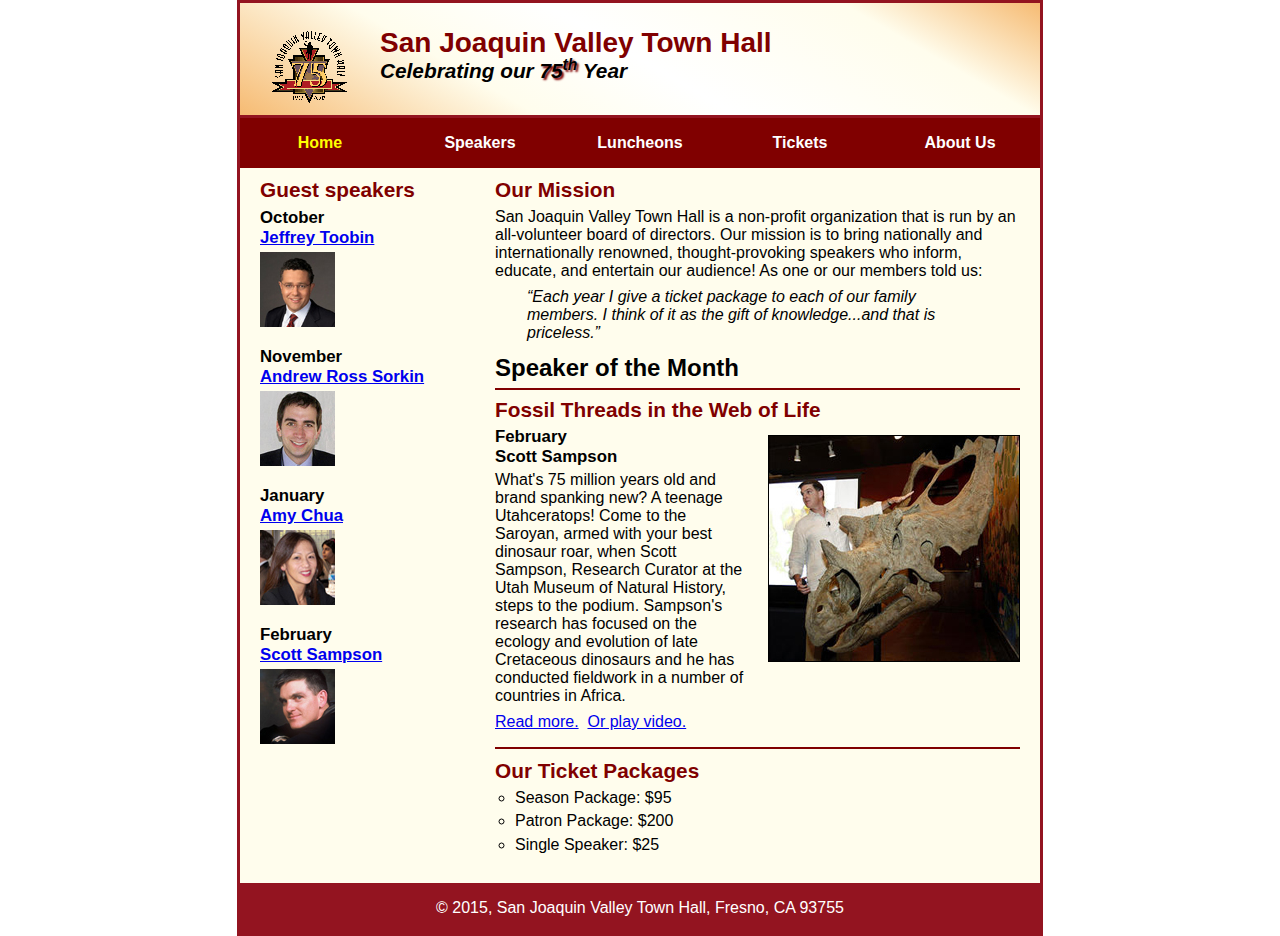
<file: unit-10/ch7_index.html>
<!DOCTYPE html>
<html lang="en">

<head>
	<meta charset="utf-8">
	<title>San Joaquin Valley Town Hall</title>
	<link rel="shortcut icon" href="images/favicon.ico">
	<link rel="stylesheet" href="styles/normalize.css">
	<link rel="stylesheet" href="styles/c7_main.css">
</head>

<body>
	<header>
		<img src="images/town_hall_logo.gif" alt="Town Hall logo" height="80">
		<h2>San Joaquin Valley Town Hall</h2>
		<h3>Celebrating our <span class="shadow">75<sup>th</sup></span> Year</h3>
	</header>
	<nav id="nav_menu">
    	<ul>
        	<li><a href="index.html" class="current">Home</a></li>
        	<li><a href="speakers.html">Speakers</a></li>
        	<li><a href="luncheons.html">Luncheons</a></li>
        	<li><a href="tickets.html">Tickets</a></li>
        	<li><a href="aboutus.html"> About Us</a>
            	<ul>
                	<li><a href="#">Our History</a></li>
                	<li><a href="#">Board of Directors</a></li>
                	<li><a href="#">Past Speakers</a></li>
                	<li><a href="#">Contact Information</a></li>
            	</ul>
        	</li>
    	</ul>
	</nav>
	<main>
		<section>
			<h2>Our Mission</h2>
			<p>San Joaquin Valley Town Hall is a non-profit organization that is run by an 
			   all-volunteer board of directors. Our mission is to bring nationally and 
			   internationally renowned, thought-provoking speakers who inform, educate, 
			   and entertain our audience! As one or our members told us:</p>
			<blockquote>&ldquo;Each year I give a ticket package to each of our family members. 
			I think of it as the gift of knowledge...and that is priceless.&rdquo;</blockquote>
			
			<h1>Speaker of the Month</h1>
			<article>
				<h2>Fossil Threads in the Web of Life</h2>
				<img src="images/sampson_dinosaur.jpg" alt="Scott Sampson with dinosaur">
				<h3>February<br>
				Scott Sampson</h3>
				<p>What's 75 million years old and brand spanking new? A teenage Utahceratops! 
				Come to the Saroyan, armed with your best dinosaur roar, when Scott Sampson, Research 
				Curator at the Utah Museum of Natural History, steps to the podium. Sampson's research 
				has focused on the ecology and evolution of late Cretaceous dinosaurs and he has conducted 
				fieldwork in a number of countries in Africa.</p>
				<p>
					<a href="speakers/c7_sampson.html">Read more.</a>&nbsp;
					<a href="media/sampson.swf" target="_blank">Or play video.</a>
				</p>
			</article>
			
			<h2>Our Ticket Packages</h2>
			<ul>
				<li>Season Package: $95</li>
				<li>Patron Package: $200</li>
				<li>Single Speaker: $25</li>
			</ul>
		</section>
		<aside>
			<h2>Guest speakers</h2>
			<h3>October<br><a href="speakers/toobin.html">Jeffrey Toobin</a></h3>
			<img src="images/toobin75.jpg" alt="Jeffrey Toobin photo">
			<h3>November<br><a href="speakers/sorkin.html">Andrew Ross Sorkin</a></h3>
			<img src="images/sorkin75.jpg" alt="Andrew Ross Sorkin photo">
			<h3>January<br><a href="speakers/chua.html">Amy Chua</a></h3>
			<img src="images/chua75.jpg" alt="Amy Chua photo">
			<h3>February<br><a href="speakers/c7_sampson.html">Scott Sampson</a></h3>
			<img src="images/sampson75.jpg" alt="Scott Sampson photo">
		</aside>
	</main>
	<footer>
		<p>&copy; 2015, San Joaquin Valley Town Hall, Fresno, CA 93755</p>
	</footer>
</body>
</html>
</file>
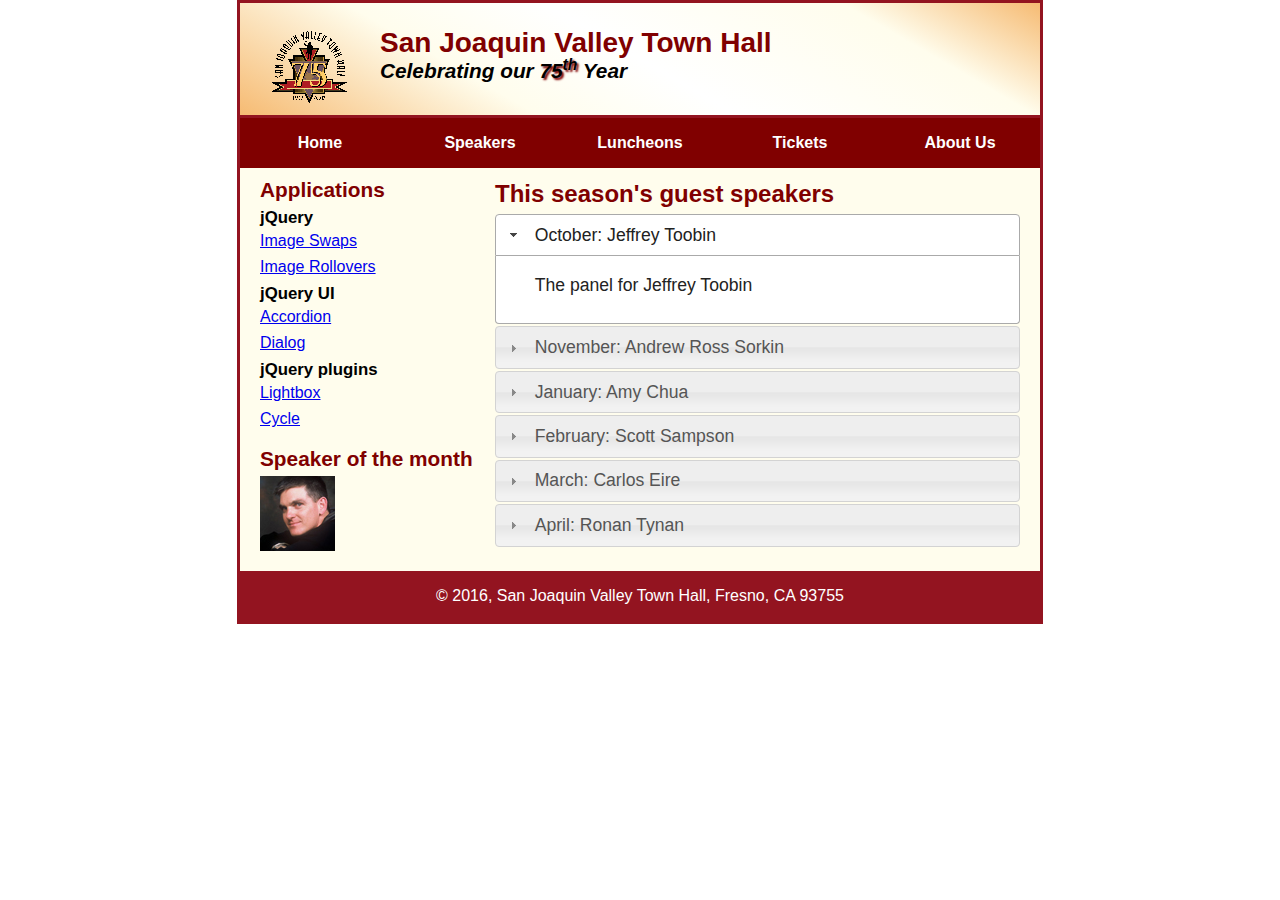
<file: unit-11/accordion_dialog.html>
<!doctype html>
<html lang="en">
<head>
	<meta charset="utf-8">
	<title>San Joaquin Valley Town Hall</title>
	<link rel="shortcut icon" href="images/favicon.ico">
    <link rel="stylesheet" href="styles/normalize.css">
	<link rel="stylesheet" href="styles/speaker.css">
    <link rel="stylesheet" href="jquery-ui-1.11.2.custom/jquery-ui.min.css">
	<!-- JavaScript HTML requirements -->
    <script src="https://code.jquery.com/jquery-2.1.3.min.js"></script>
    <script src="jquery-ui-1.11.2.custom/jquery-ui.min.js"></script>
    <script>
        $(document).ready(function() {
			$("#speaker").click(function(event){
				$("#dialog").dialog({
					width:400
				});
			});
    	});
        $(document).ready(function() {
		    $("#accordion").accordion({
				collapsible: true,
				heightStyle: "content"
			});
	    });
	</script>
</head>
<body>
	<header> <img src="images/town_hall_logo.gif" alt="Town Hall logo" height="80">
    	<h2>San Joaquin Valley Town Hall</h2>
      	<h3>Celebrating our <span class="shadow">75<sup>th</sup></span> Year</h3>
    </header>
	<nav id="nav_menu">
    	<ul>
       		<li><a href="../index.html">Home</a></li>
       		<li><a href="speakers.html">Speakers</a></li>
       		<li><a href="luncheons.html">Luncheons</a></li>
       		<li><a href="tickets.html">Tickets</a></li>
       		<li><a href="aboutus.html"> About Us</a>
           		<ul>
               		<li><a href="#">Our History</a></li>
               		<li><a href="#">Board of Directors</a></li>
               		<li><a href="#">Past Speakers</a></li>
               		<li><a href="#">Contact Information</a></li>
           		</ul>
       		</li>
    	</ul>
    </nav>
    <main>
        <section>
            <h1 class="spaceafter">This season's guest speakers</h1>
            <div id="accordion">
                <h3><a href="#">October: Jeffrey Toobin</a></h3>
                <div>
                    <p>The panel for Jeffrey Toobin</p>
                </div>
                <h3><a href="#">November: Andrew Ross Sorkin</a></h3>
                <div>
                    <p>The panel for Andrew Ross Sorkin</p>
                </div>
                <h3><a href="#">January: Amy Chua</a></h3>
                <div>
                    <p>The panel for Amy Chua</p>	
                </div>
                <h3><a href="#">February: Scott Sampson</a></h3>
                <div>
                    <h3>Fossil Threads in the Web of Life</h3>
                    <a href="speakers/sampson.html"><img src="images/sampson75.jpg" alt="Scott Sampson"></a>
                    <p>What's 75 million years old and brand spanking new? A teenage  
                       Utahceratops! Come to the Saroyan, armed with your best dinosaur roar, when Scott Sampson, 
                       Research Curator at the Utah Museum of Natural History, steps to the podium. Sampson's 
                       research has focused on the ecology and evolution of late Cretaceous dinosaurs and he has 
                       conducted fieldwork in a number of countries in Africa.</p>
                    <p><a href="speakers/sampson.html">For more, click here</a></p>
                </div>
                <h3><a href="#">March: Carlos Eire</a></h3>
                <div>
                    <p>The panel for Carlos Eire</p>
                </div>
                <h3><a href="#">April: Ronan Tynan</a></h3> 
                <div>
                    <p>The panel for Ronan Tynan</p> 
                </div>
            </div>
        </section>
        <aside>
            <h2>Applications</h2>
            <h3>jQuery</h3>
            <p><a href="image_swaps.html">Image Swaps</a></p>
            <p><a href="image_rollovers.html">Image Rollovers</a></p>
            <h3>jQuery UI</h3>
            <p><a href="accordion_dialog.html">Accordion</a></p>
            <p><a href="accordion_dialog.html">Dialog</a></p>
            <h3>jQuery plugins</h3>
            <p><a href="lightbox.html">Lightbox</a></p>
            <p><a href="slideshow.html">Cycle</a> </p>
            <h2>Speaker of the month</h2>
            <img id="speaker" src="images/sampson75.jpg" width="75" height="75" alt=""/>
            <div id="dialog" title="February: Scott Sampson" style="display:none">
                <h3>Fossil Threads in the Web of Life</h3>
                <img src="images/sampson75.jpg" alt="Scott Sampson" width="75" height="75">
                <p>
                What's 75 million years old and brand spanking new? Find out this month 
                by attending Scott Sampson's fascinating presentation.
                </p>   
            </div>    
        </aside>
    </main>
	<footer>
    	<p>&copy; 2016, San Joaquin Valley Town Hall, Fresno, CA 93755</p>
    </footer>
</body>
</html>
</file>
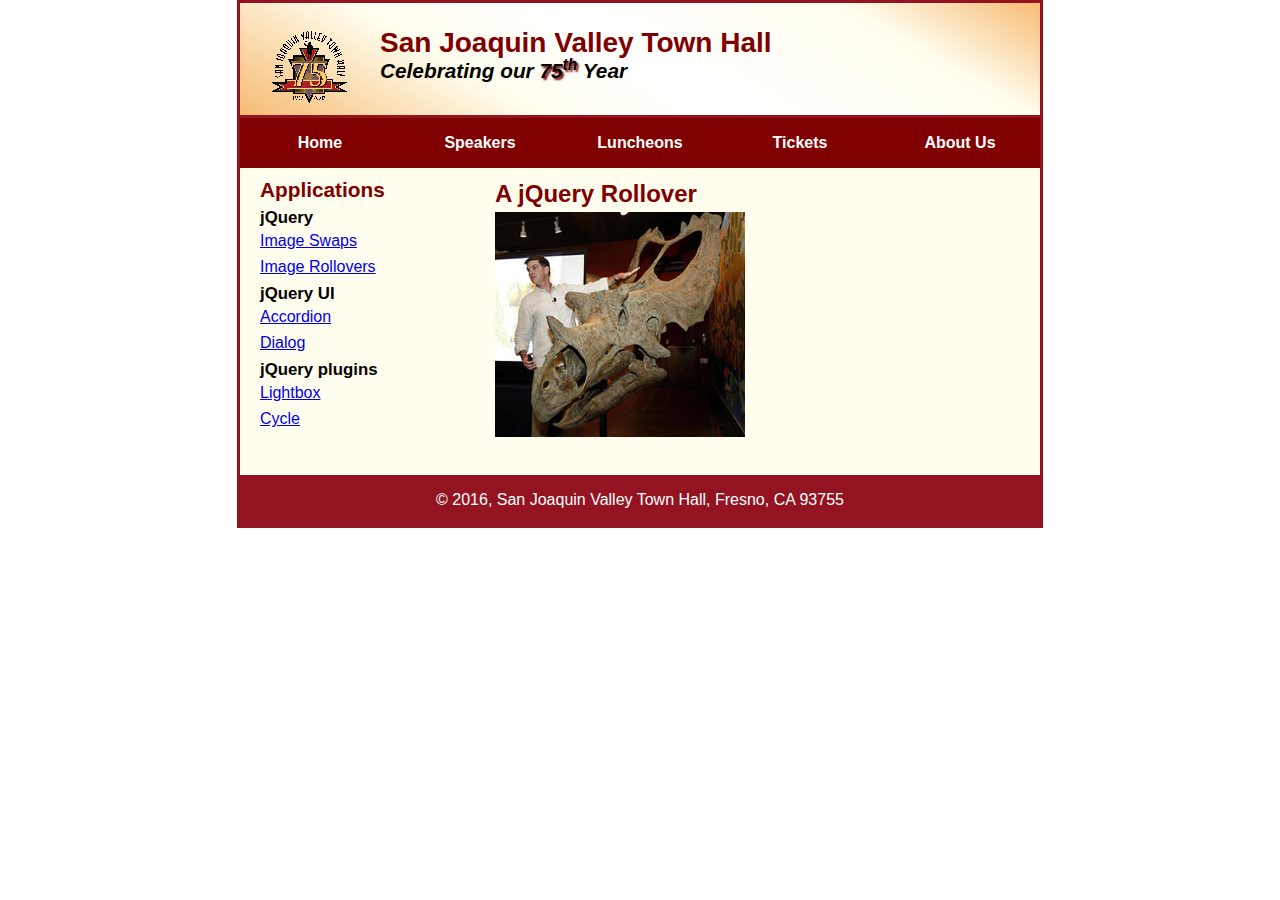
<file: unit-11/image_rollovers.html>
<!DOCTYPE html>
<html lang="en">
<head>
<meta charset="utf-8">
<title>San Joaquin Valley Town Hall</title>
<link rel="shortcut icon" href="images/favicon.ico">
<link rel="stylesheet" type="text/css" href="styles/normalize.css">
<link rel="stylesheet" href="styles/speaker.css">
<script src="https://code.jquery.com/jquery-2.0.0.min.js"></script>
<script src="javascript/rollover.js"></script>
</head>

<body>
	<header>
		<img src="images/town_hall_logo.gif" alt="Town Hall logo" height="80">
		<h2>San Joaquin Valley Town Hall</h2>
		<h3>Celebrating our <span class="shadow">75<sup>th</sup></span> Year</h3>
	</header>
	<nav id="nav_menu">
    	<ul>
       		<li><a href="../index.html">Home</a></li>
       		<li><a href="speakers.html">Speakers</a></li>
       		<li><a href="luncheons.html">Luncheons</a></li>
       		<li><a href="tickets.html">Tickets</a></li>
       		<li><a href="aboutus.html"> About Us</a>
           		<ul>
               		<li><a href="#">Our History</a></li>
               		<li><a href="#">Board of Directors</a></li>
               		<li><a href="#">Past Speakers</a></li>
               		<li><a href="#">Contact Information</a></li>
           		</ul>
       		</li>
    	</ul>
    </nav>
    <main>
		<section>
  			<h1>A jQuery Rollover</h1>
  			<ul id="image_rollovers">
    			<li><img src="images/sampson_dinosaur.jpg" alt="" id="images/sampson_poster.png"></li>
  			</ul>
		</section>
		<aside>
  		<h2>Applications</h2>
      		<h3>jQuery</h3>
	    	<p><a href="image_swaps.html">Image Swaps</a></p>
    		<p><a href="image_rollovers.html">Image Rollovers</a></p>
	    	<h3>jQuery UI</h3>
    		<p><a href="accordion_dialog.html">Accordion</a></p>
	    	<p><a href="accordion_dialog.html">Dialog</a></p>
    		<h3>jQuery plugins</h3>
	    	<p><a href="lightbox.html">Lightbox</a></p>
    		<p><a href="slideshow.html">Cycle</a> </p>
		</aside>
	</main>
	<footer>
  		<p>&copy; 2016, San Joaquin Valley Town Hall, Fresno, CA 93755</p>
	</footer>
</body>
</html>
</file>
<file: finalproject/css/layout.css>
.col1, .col2, .col3, .cols { float:left;}

.col1{ width:280px;}
.col2{ width:209px;}

.cols{ width:98px;}

#page_Portfolio .col1{ width:135px;}
#page_Portfolio .col2{ width:425px;}
</file>
<file: finalproject/css/prettyPhoto.css>
div.light_rounded .pp_top .pp_left{background: url(../images/prettyPhoto/light_rounded/sprite.png) -88px -53px no-repeat;}div.light_rounded .pp_top .pp_middle{background:#fff;}div.light_rounded .pp_top .pp_right{background: url(../images/prettyPhoto/light_rounded/sprite.png) -110px -53px no-repeat;}div.light_rounded .pp_content .ppt{color:#000;}div.light_rounded .pp_content_container .pp_left,div.light_rounded .pp_content_container .pp_right{background:#fff;}div.light_rounded .pp_content{background-color:#fff;}div.light_rounded .pp_next:hover{background: url(../images/prettyPhoto/light_rounded/btnNext.png) center right no-repeat;cursor: pointer;}div.light_rounded .pp_previous:hover{background: url(../images/prettyPhoto/light_rounded/btnPrevious.png) center left no-repeat;cursor: pointer;}div.light_rounded .pp_expand{background: url(../images/prettyPhoto/light_rounded/sprite.png) -31px -26px no-repeat;cursor: pointer;}div.light_rounded .pp_expand:hover{background: url(../images/prettyPhoto/light_rounded/sprite.png) -31px -47px no-repeat;cursor: pointer;}div.light_rounded .pp_contract{background: url(../images/prettyPhoto/light_rounded/sprite.png) 0 -26px no-repeat;cursor: pointer;}div.light_rounded .pp_contract:hover{background: url(../images/prettyPhoto/light_rounded/sprite.png) 0 -47px no-repeat;cursor: pointer;}div.light_rounded .pp_close{width:75px;height:22px;background: url(../images/prettyPhoto/light_rounded/sprite.png) -1px -1px no-repeat;cursor: pointer;}div.light_rounded #pp_full_res .pp_inline{color:#000;}div.light_rounded .pp_gallery a.pp_arrow_previous,div.light_rounded .pp_gallery a.pp_arrow_next{margin-top:12px !important;}div.light_rounded .pp_nav .pp_play{background: url(../images/prettyPhoto/light_rounded/sprite.png) -1px -100px no-repeat;height:15px;width:14px;}div.light_rounded .pp_nav .pp_pause{background: url(../images/prettyPhoto/light_rounded/sprite.png) -24px -100px no-repeat;height:15px;width:14px;}div.light_rounded .pp_arrow_previous{background: url(../images/prettyPhoto/light_rounded/sprite.png) 0 -71px no-repeat;}div.light_rounded .pp_arrow_previous.disabled{background-position:0 -87px;cursor:default;}div.light_rounded .pp_arrow_next{background: url(../images/prettyPhoto/light_rounded/sprite.png) -22px -71px no-repeat;}div.light_rounded .pp_arrow_next.disabled{background-position: -22px -87px;cursor:default;}div.light_rounded .pp_bottom .pp_left{background: url(../images/prettyPhoto/light_rounded/sprite.png) -88px -80px no-repeat;}div.light_rounded .pp_bottom .pp_middle{background:#fff;}div.light_rounded .pp_bottom .pp_right{background: url(../images/prettyPhoto/light_rounded/sprite.png) -110px -80px no-repeat;}
 div.light_rounded .pp_loaderIcon{background: url(../images/prettyPhoto/light_rounded/loader.gif) center center no-repeat;}
 div.light_square .pp_loaderIcon{background: url(../images/prettyPhoto/light_square/loader.gif) center center no-repeat;}
 div.dark_rounded .pp_top .pp_left{background: url(../images/prettyPhoto/dark_rounded/sprite.png) -88px -53px no-repeat;}div.dark_rounded .pp_top .pp_middle{background: url(../images/prettyPhoto/dark_rounded/contentPattern.png) top left repeat;}div.dark_rounded .pp_top .pp_right{background: url(../images/prettyPhoto/dark_rounded/sprite.png) -110px -53px no-repeat;}div.dark_rounded .pp_content_container .pp_left{background: url(../images/prettyPhoto/dark_rounded/contentPattern.png) top left repeat-y;}div.dark_rounded .pp_content_container .pp_right{background: url(../images/prettyPhoto/dark_rounded/contentPattern.png) top right repeat-y;}div.dark_rounded .pp_content{background: url(../images/prettyPhoto/dark_rounded/contentPattern.png) top left repeat;}div.dark_rounded .pp_next:hover{background: url(../images/prettyPhoto/dark_rounded/btnNext.png) center right no-repeat;cursor: pointer;}div.dark_rounded .pp_previous:hover{background: url(../images/prettyPhoto/dark_rounded/btnPrevious.png) center left no-repeat;cursor: pointer;}div.dark_rounded .pp_expand{background: url(../images/prettyPhoto/dark_rounded/sprite.png) -31px -26px no-repeat;cursor: pointer;}div.dark_rounded .pp_expand:hover{background: url(../images/prettyPhoto/dark_rounded/sprite.png) -31px -47px no-repeat;cursor: pointer;}div.dark_rounded .pp_contract{background: url(../images/prettyPhoto/dark_rounded/sprite.png) 0 -26px no-repeat;cursor: pointer;}div.dark_rounded .pp_contract:hover{background: url(../images/prettyPhoto/dark_rounded/sprite.png) 0 -47px no-repeat;cursor: pointer;}div.dark_rounded .pp_close{width:75px;height:22px;background: url(../images/prettyPhoto/dark_rounded/sprite.png) -1px -1px no-repeat;cursor: pointer;}div.dark_rounded .currentTextHolder{color:#c4c4c4;}div.dark_rounded .pp_description{color:#fff;}div.dark_rounded #pp_full_res .pp_inline{color:#fff;}div.dark_rounded .pp_gallery a.pp_arrow_previous,div.dark_rounded .pp_gallery a.pp_arrow_next{margin-top:12px !important;}div.dark_rounded .pp_nav .pp_play{background: url(../images/prettyPhoto/dark_rounded/sprite.png) -1px -100px no-repeat;height:15px;width:14px;}div.dark_rounded .pp_nav .pp_pause{background: url(../images/prettyPhoto/dark_rounded/sprite.png) -24px -100px no-repeat;height:15px;width:14px;}div.dark_rounded .pp_arrow_previous{background: url(../images/prettyPhoto/dark_rounded/sprite.png) 0 -71px no-repeat;}div.dark_rounded .pp_arrow_previous.disabled{background-position:0 -87px;cursor:default;}div.dark_rounded .pp_arrow_next{background: url(../images/prettyPhoto/dark_rounded/sprite.png) -22px -71px no-repeat;}div.dark_rounded .pp_arrow_next.disabled{background-position: -22px -87px;cursor:default;}div.dark_rounded .pp_bottom .pp_left{background: url(../images/prettyPhoto/dark_rounded/sprite.png) -88px -80px no-repeat;}div.dark_rounded .pp_bottom .pp_middle{background: url(../images/prettyPhoto/dark_rounded/contentPattern.png) top left repeat;}div.dark_rounded .pp_bottom .pp_right{background: url(../images/prettyPhoto/dark_rounded/sprite.png) -110px -80px no-repeat;}div.dark_rounded .pp_loaderIcon{background: url(../images/prettyPhoto/dark_rounded/loader.gif) center center no-repeat;}div.dark_square .pp_left ,div.dark_square .pp_middle,div.dark_square .pp_right,div.dark_square .pp_content{background: url(../images/prettyPhoto/dark_square/contentPattern.png) top left repeat;}div.dark_square .currentTextHolder{color:#c4c4c4;}div.dark_square .pp_description{color:#fff;}div.dark_square .pp_loaderIcon{background: url(../images/prettyPhoto/dark_rounded/loader.gif) center center no-repeat;}div.dark_square .pp_content_container .pp_left{background: url(../images/prettyPhoto/dark_square/contentPattern.png) top left repeat;}div.dark_square .pp_content_container .pp_right{background: url(../images/prettyPhoto/dark_square/contentPattern.png) top right repeat;}div.dark_square .pp_expand{background: url(../images/prettyPhoto/dark_square/sprite.png) -31px -26px no-repeat;cursor: pointer;}div.dark_square .pp_expand:hover{background: url(../images/prettyPhoto/dark_square/sprite.png) -31px -47px no-repeat;cursor: pointer;}div.dark_square .pp_contract{background: url(../images/prettyPhoto/dark_square/sprite.png) 0 -26px no-repeat;cursor: pointer;}div.dark_square .pp_contract:hover{background: url(../images/prettyPhoto/dark_square/sprite.png) 0 -47px no-repeat;cursor: pointer;}div.dark_square .pp_close{width:75px;height:22px;background: url(../images/prettyPhoto/dark_square/sprite.png) -1px -1px no-repeat;cursor: pointer;}div.dark_square #pp_full_res .pp_inline{color:#fff;}div.dark_square .pp_gallery a.pp_arrow_previous,div.dark_square .pp_gallery a.pp_arrow_next{margin-top:12px !important;}div.dark_square .pp_nav .pp_play{background: url(../images/prettyPhoto/dark_square/sprite.png) -1px -100px no-repeat;height:15px;width:14px;}div.dark_square .pp_nav .pp_pause{background: url(../images/prettyPhoto/dark_square/sprite.png) -24px -100px no-repeat;height:15px;width:14px;}div.dark_square .pp_arrow_previous{background: url(../images/prettyPhoto/dark_square/sprite.png) 0 -71px no-repeat;}div.dark_square .pp_arrow_previous.disabled{background-position:0 -87px;cursor:default;}div.dark_square .pp_arrow_next{background: url(../images/prettyPhoto/dark_square/sprite.png) -22px -71px no-repeat;}div.dark_square .pp_arrow_next.disabled{background-position: -22px -87px;cursor:default;}div.dark_square .pp_next:hover{background: url(../images/prettyPhoto/dark_square/btnNext.png) center right no-repeat;cursor: pointer;}div.dark_square .pp_previous:hover{background: url(../images/prettyPhoto/dark_square/btnPrevious.png) center left no-repeat;cursor: pointer;}div.light_square .pp_left ,div.light_square .pp_middle,div.light_square .pp_right,div.light_square .pp_content{background:#fff;}div.light_square .pp_content .ppt{color:#000;}div.light_square .pp_expand{background: url(../images/prettyPhoto/light_square/sprite.png) -31px -26px no-repeat;cursor: pointer;}div.light_square .pp_expand:hover{background: url(../images/prettyPhoto/light_square/sprite.png) -31px -47px no-repeat;cursor: pointer;}div.light_square .pp_contract{background: url(../images/prettyPhoto/light_square/sprite.png) 0 -26px no-repeat;cursor: pointer;}div.light_square .pp_contract:hover{background: url(../images/prettyPhoto/light_square/sprite.png) 0 -47px no-repeat;cursor: pointer;}div.light_square .pp_close{width:75px;height:22px;background: url(../images/prettyPhoto/light_square/sprite.png) -1px -1px no-repeat;cursor: pointer;}div.light_square #pp_full_res .pp_inline{color:#000;}div.light_square .pp_gallery a.pp_arrow_previous,div.light_square .pp_gallery a.pp_arrow_next{margin-top:12px !important;}div.light_square .pp_nav .pp_play{background: url(../images/prettyPhoto/light_square/sprite.png) -1px -100px no-repeat;height:15px;width:14px;}div.light_square .pp_nav .pp_pause{background: url(../images/prettyPhoto/light_square/sprite.png) -24px -100px no-repeat;height:15px;width:14px;}div.light_square .pp_arrow_previous{background: url(../images/prettyPhoto/light_square/sprite.png) 0 -71px no-repeat;}div.light_square .pp_arrow_previous.disabled{background-position:0 -87px;cursor:default;}div.light_square .pp_arrow_next{background: url(../images/prettyPhoto/light_square/sprite.png) -22px -71px no-repeat;}div.light_square .pp_arrow_next.disabled{background-position: -22px -87px;cursor:default;}div.light_square .pp_next:hover{cursor: pointer;}div.light_square .pp_previous:hover{ cursor:pointer}div.facebook .pp_top .pp_left{background: url(../images/prettyPhoto/facebook/sprite.png) -88px -53px no-repeat;}div.facebook .pp_top .pp_middle{background: url(../images/prettyPhoto/facebook/contentPatternTop.png) top left repeat-x;}div.facebook .pp_top .pp_right{background: url(../images/prettyPhoto/facebook/sprite.png) -110px -53px no-repeat;}div.facebook .pp_content .ppt{color:#000;}div.facebook .pp_content_container .pp_left{background: url(../images/prettyPhoto/facebook/contentPatternLeft.png) top left repeat-y;}div.facebook .pp_content_container .pp_right{background: url(../images/prettyPhoto/facebook/contentPatternRight.png) top right repeat-y;}div.facebook .pp_content{background:#fff;}div.facebook .pp_expand{background: url(../images/prettyPhoto/facebook/sprite.png) -31px -26px no-repeat;cursor: pointer;}div.facebook .pp_expand:hover{background: url(../images/prettyPhoto/facebook/sprite.png) -31px -47px no-repeat;cursor: pointer;}div.facebook .pp_contract{background: url(../images/prettyPhoto/facebook/sprite.png) 0 -26px no-repeat;cursor: pointer;}div.facebook .pp_contract:hover{background: url(../images/prettyPhoto/facebook/sprite.png) 0 -47px no-repeat;cursor: pointer;}div.facebook .pp_close{width:22px;height:22px;background: url(../images/prettyPhoto/facebook/sprite.png) -1px -1px no-repeat;cursor: pointer;}div.facebook #pp_full_res .pp_inline{color:#000;}div.facebook .pp_loaderIcon{background: url(../images/prettyPhoto/facebook/loader.gif) center center no-repeat;}div.facebook .pp_arrow_previous{background: url(../images/prettyPhoto/facebook/sprite.png) 0 -71px no-repeat;height:22px;margin-top:0;width:22px;}div.facebook .pp_arrow_previous.disabled{background-position:0 -96px;cursor:default;}div.facebook .pp_arrow_next{background: url(../images/prettyPhoto/facebook/sprite.png) -32px -71px no-repeat;height:22px;margin-top:0;width:22px;}div.facebook .pp_arrow_next.disabled{background-position: -32px -96px;cursor:default;}div.facebook .pp_nav{margin-top:0;}div.facebook .pp_nav p{font-size:15px;padding:0 3px 0 4px;}div.facebook .pp_nav .pp_play{background: url(../images/prettyPhoto/facebook/sprite.png) -1px -123px no-repeat;height:22px;width:22px;}div.facebook .pp_nav .pp_pause{background: url(../images/prettyPhoto/facebook/sprite.png) -32px -123px no-repeat;height:22px;width:22px;}div.facebook .pp_next:hover{background: url(../images/prettyPhoto/facebook/btnNext.png) center right no-repeat;cursor: pointer;}div.facebook .pp_previous:hover{background: url(../images/prettyPhoto/facebook/btnPrevious.png) center left no-repeat;cursor: pointer;}div.facebook .pp_bottom .pp_left{background: url(../images/prettyPhoto/facebook/sprite.png) -88px -80px no-repeat;}div.facebook .pp_bottom .pp_middle{background: url(../images/prettyPhoto/facebook/contentPatternBottom.png) top left repeat-x;}div.facebook .pp_bottom .pp_right{background: url(../images/prettyPhoto/facebook/sprite.png) -110px -80px no-repeat;}div.pp_pic_holder a:focus{outline:none;}div.pp_overlay{background:#000;display: none;left:0;position:absolute;top:0;width:100%;z-index:9500;}div.pp_pic_holder{display: none;position:absolute;width:100px;z-index:10000;}.pp_top{height:8px;position: relative;}* html .pp_top{padding:0 8px;}.pp_top .pp_left{height:8px;left:0;position:absolute;width:8px;}.pp_top .pp_middle{height:8px;left:8px;position:absolute;right:8px;}* html .pp_top .pp_middle{left:0;position: static;}.pp_top .pp_right{height:8px;left:auto;position:absolute;right:0;top:0;width:8px;}.pp_content{height:40px;}.pp_fade{display: none;}.pp_content_container{position: relative;text-align: left;width:100%;}.pp_content_container .pp_left{padding-left:8px;}.pp_content_container .pp_right{padding-right:8px;}.pp_content_container .pp_details{float: left;margin:10px 0 2px 0;}.pp_description{display: none;margin:0 0 5px 0;}.pp_nav{clear: left;float: left;margin:3px 0 0 0;}.pp_nav p{float: left;margin:2px 4px;}.pp_nav .pp_play,.pp_nav .pp_pause{float: left;margin-right:4px;text-indent: -10000px;}a.pp_arrow_previous,a.pp_arrow_next{display:block;float: left;height:15px;margin-top:3px;overflow: hidden;text-indent: -10000px;width:14px;}.pp_hoverContainer{position:absolute;top:0;width:100%;z-index:2000;}.pp_gallery{left:50%;margin-top: -50px;position:absolute;z-index:10000;}.pp_gallery ul{float: left;height:35px;margin:0 0 0 5px;overflow: hidden;padding:0;position: relative;}.pp_gallery ul a{border:1px #000 solid;border:1px rgba(0,0,0,0.5) solid;display:block;float: left;height:33px;overflow: hidden;}.pp_gallery ul a:hover,.pp_gallery li.selected a{border-color:#fff;}.pp_gallery ul a img{border:0;}.pp_gallery li{display:block;float: left;margin:0 5px 0 0;}.pp_gallery li.default a{background: url(../images/prettyPhoto/facebook/default_thumbnail.gif) 0 0 no-repeat;display:block;height:33px;width:50px;}.pp_gallery li.default a img{display: none;}.pp_gallery .pp_arrow_previous,.pp_gallery .pp_arrow_next{margin-top:7px !important;}a.pp_next{background: url(../images/prettyPhoto/light_rounded/btnNext.png) 10000px 10000px no-repeat;display:block;float: right;height:100%;text-indent: -10000px;width:49%;}a.pp_previous{background: url(../images/prettyPhoto/light_rounded/btnNext.png) 10000px 10000px no-repeat;display:block;float: left;height:100%;text-indent: -10000px;width:49%;}a.pp_expand,a.pp_contract{cursor: pointer;display: none;height:20px;position:absolute;right:30px;text-indent: -10000px;top:10px;width:20px;z-index:20000;}a.pp_close{display:block;float: right;line-height:22px;text-indent: -10000px;}.pp_bottom{height:8px;position: relative;}* html .pp_bottom{padding:0 8px;}.pp_bottom .pp_left{height:8px;left:0;position:absolute;width:8px;}.pp_bottom .pp_middle{height:8px;left:8px;position:absolute;right:8px;}* html .pp_bottom .pp_middle{left:0;position: static;}.pp_bottom .pp_right{height:8px;left:auto;position:absolute;right:0;top:0;width:8px;}.pp_loaderIcon{display:block;height:24px;left:50%;margin: -12px 0 0 -12px;position:absolute;top:50%;width:24px;}#pp_full_res{line-height:1 !important;}#pp_full_res .pp_inline{text-align: left;}#pp_full_res .pp_inline p{margin:0 0 15px 0;}div.ppt{color:#fff;display: none;font-size:17px;margin:0 0 5px 15px;z-index:9999;}.clearfix:after{content: ".";display:block;height:0;clear:both;visibility: hidden;}.clearfix {display: inline-block;}* html .clearfix {height:1%;}.clearfix {display:block;}
</file>
<file: finalproject/css/style.css>
/* Getting the new tags to behave */
article, aside, audio, canvas, command, datalist, details, embed, figcaption, figure, footer, header, hgroup, keygen, meter, nav, output, progress, section, source, video {display:block}
mark, rp, rt, ruby, summary, time {display:inline}
/* Left & Right alignment */
.left {float:left}
.right {float:right}
.wrapper {width:100%;overflow:hidden}
/* Global properties ======================================================== */
body {background:#000;border:0;font:14px Arial, Helvetica, sans-serif;color:#808080;line-height:20px;min-width:1100px;overflow:hidden}
.ic {border:0;float:right;background:#fff;color:#f00;width:50%;line-height:10px;font-size:10px;margin:-220% 0 0 0;overflow:hidden;padding:0}
/* Global Structure ============================================================= */
.main {	margin:0 auto;width:1100px}
.bg_spinner {width:100px;height:13px;position:absolute;z-index:2;background:url(../images/loader.gif) 0 0 no-repeat;top:5px;left:5px}
.spinner {position:absolute;z-index:99;background:url(../images/loader.gif) 50% 50% no-repeat #000;width:100%;height:100%;top:0;left:0}
.block {height:92px}
.extra {min-height:100%;height:auto !important;height:100%;margin:0 auto -92px;position:relative}
body, html {height:100%}
.bg1 {background:#000;position:relative;z-index:1;height:92px}
.box {width:100%;overflow:hidden;padding-top:20px;padding-bottom:20px;position:relative}
.pagination {position:absolute;top:-35px;left:0}
.pagination li {float:left;padding-right:2px;font-size:20px;line-height:34px}
.pagination a {display:inline-block;width:35px;height:35px;color:#000;text-align:center;text-decoration:none;text-align:center;background:#fff}
.pagination a:hover, .pagination .current a {background-position:left;color:#fff;background:#000}
/* ============================= main layout ====================== */
a {color:#808080;text-decoration:underline;outline:none}
a:hover {text-decoration:none}
h1 {padding:48px 0 0 0}
h2 {font-size:26px;line-height:1.2em;padding:17px 0 20px 0;color:#fff;font-weight:700}
p {padding-bottom:20px}
/* ============================= header ====================== */
header {width:360px;float:left}
#logo {display:block;text-indent:-9999px;background:url(../images/logo.png) 0 0 no-repeat;width:280px;height:153px}
#menu {padding-top:122px}
#menu > li {width:100%;overflow:hidden;padding-bottom:4px}
#menu > li > a {display:inline-block;font-size:26px;line-height:54px;height:56px;color:#fff;background:#000;text-decoration:none;position:relative;letter-spacing:0px;cursor:pointer}
#menu > li > a span {display:block;background:#fff;position:absolute;width:100%;height:100%;top:0;left:0}
#menu > li > a strong {position:relative;display:block;padding:0 95px 0 40px;height:56px}
#menu > li > a:hover, #menu > li > a.active {color:#000}
#menu > li > a:hover strong, #menu > li > a.active strong{}
/* ============================= content ====================== */

#content {height:868px;width:740px;float:left;position:relative}
#content > ul > li {position:relative;height:868px;width:100%;bottom:0}
.box1 {background:url(../images/bg_content.png) repeat;width:100%;height:100%;position:absolute;top:0;left:0}
.inner {padding:25px 55px 25px 60px;position:relative}
.close {position:absolute;top:20px;right:20px;width:25px;height:25px;background:url(../images/close.gif) 0 0 no-repeat;display:block}
.close span {display:block;background:url(../images/close.gif) 0 bottom no-repeat;width:100%;height:100%}
.pad_left1 {padding-left:60px}
.pad_bot1 {padding-bottom:25px}
.pad_bot2 {padding-bottom:4px}
.pad_bot3 {padding-bottom:10px}
.marg_right1 {margin-right:29px}
#page_Services .pad_bot3 {padding-bottom:15px}
#content figure {padding-top:5px}
.button1 {display:inline-block;font-size:16px;color:#000;text-transform:uppercase;text-decoration:none;background:#fff;line-height:33px;position:relative}
.button1 span {position:absolute;top:0;left:0;width:100%;height:100%;background:#000}
.button1 strong {position:relative;font-weight:400;display:block;padding:0 14px;letter-spacing:-1px}
.button1:hover {color:#fff}
.date {float:left;width:52px;margin-right:17px;text-align:center;font-size:49px;font-weight:700;color:#fff;letter-spacing:-1px;line-height:1.2em}
.date strong {margin-top:-9px;display:block}
.date span {font-weight:400;font-size:25px;line-height:1.2em;margin-top:-13px;display:block}
.color1 {color:#fff}
.list1, .list2 {margin-top:-2px}
.list1 li, .list2 li {line-height:24px}
.list1 a, .list2 a {padding-left:10px;background:url(../images/marker_1.gif) 0 6px no-repeat;text-decoration:none}
.list1 a:hover {color:#fff}
.list2 a {color:#fff}
.list2 a:hover {color:#808080}
.tabs .nav {padding-top:5px}
.tabs .nav li {line-height:28px;padding-bottom:2px}
.tabs .nav li a {position:relative;font-size:16px;letter-spacing:-1px;text-transform:uppercase;text-decoration:none;height:28px;line-height:26px;padding:0 39px 0 9px;color:#fff;background:#000;display:inline-block}
.tabs .nav li a span {display:block;position:absolute;top:0;left:0;width:100%;height:100%;background:#fff}
.tabs .nav li a strong {font-weight:400}
.tabs .nav li a:hover, .tabs .nav .selected a {color:#000}
.tab-content figure {padding-bottom:15px}
.tab-content figure.marg_right1 {margin-right:20px}
/* Lightbox image */
.lightbox-image {position:relative;overflow:hidden;display:block;background:#fff;z-index:1}
.lightbox-image img {position:relative;z-index:1}
.lightbox-image > span {display:block;position:absolute;left:0;top:0;width:100%;height:100%;background:url(../images/border.gif) 0 0 no-repeat;z-index:2}
.pp_details {height:0;padding:0;margin:0;font-size:0;line-height:0;visibility:visible !important}
.pp_description {display:none;height:0;padding:0;margin:0;font-size:0;line-height:0}
.pp_close {position:absolute;z-index:99;top:-30px;right:0;display:none !important}
div.light_square .pp_next {position:absolute;top:48%;right:-68px;width:35px;height:35px;background:url(../images/marker_right.gif) left top no-repeat;visibility:visible !important}
div.light_square .pp_next:hover {background-position:bottom}
div.light_square .pp_previous {position:absolute;top:48%;left:-68px;width:35px;height:35px;background:url(../images/marker_left.gif) left top no-repeat;visibility:visible !important}
div.light_square .pp_previous:hover {background-position:bottom}
.pp_arrow_previous, .pp_arrow_next {display:none !important}
.link1 {color:#fff;text-decoration:none}
.link1:hover {text-decoration:underline}
/* ============================= footer ====================== */
footer {font-size:16px;text-transform:uppercase;font-weight:400;line-height:40px;position:relative;padding:24px 0 0 0;letter-spacing:-1px}
footer a {color:#fff;text-decoration:none}
footer a:hover {color:#808080}
.col_1 {width:360px;float:left}
.col_2 {width:740px;float:left;text-align:center}
#footer_logo {float:left;background:url(../images/footer_logo.gif) 0 0 no-repeat;width:111px;height:45px;text-indent:-9999px;margin-right:22px}
/* ============================= forms ============================= */
#ContactForm {margin-top:-2px}
#ContactForm .wrapper {overflow:inherit;min-height:30px}
#ContactForm span {float:left;width:75px;color:#fff;padding-top:2px}
#ContactForm a {margin-right:10px;float:left;margin-top:23px;width:112px;text-align:center}
#ContactForm a span {width:100%}
#ContactForm .input {float:left;margin:0;width:525px;height:16px;background:#fff;padding:4px 10px;color:#808080;font:14px "Trebuchet MS", Arial, Helvetica, sans-serif}
#ContactForm textarea {overflow:auto;margin:0;float:left;width:525px;height:289px;background:#fff;padding:4px 10px;color:#808080;font:14px "Trebuchet MS", Arial, Helvetica, sans-serif}
</file>
<file: unit-11/styles/main.css>
/* the styles for the elements */
* {
	margin: 0;
	padding: 0;
}
html {
	background-color: white;
}
body {
	font-family: Arial, Helvetica, sans-serif;
    font-size: 87.5%;
    width: 800px;
    margin: 0 auto;
    border: 3px solid #800000;
    background-color: #fffded;
}
a:focus, a:hover {
	font-style: italic;
}
/* the styles for the header */
header {
	padding: 1.5em 0 2em 0;
	border-bottom: 3px solid #931420;
	background-image: -moz-linear-gradient(
	    30deg, #f6bb73 0%, #f6bb73 30%, white 50%, #f6bb73 80%, #f6bb73 100%);
	background-image: -webkit-linear-gradient(
	    30deg, #f6bb73 0%, #fffded 30%, white 50%, #fffded 80%, #f6bb73 100%);
	background-image: -o-linear-gradient(
	    30deg, #f6bb73 0%, #fffded 30%, white 50%, #fffded 80%, #f6bb73 100%);
	background-image: linear-gradient(
	    30deg, #f6bb73 0%, #fffded 30%, white 50%, #fffded 80%, #f6bb73 100%);
}
header h2 {
	font-size: 175%;
	color: #800000;
}
header h3 {
	font-size: 130%;
	font-style: italic;
}
header img {
	float: left;
	padding: 0 30px;
}
.shadow {
	text-shadow: 2px 2px 2px #800000;
}
/* the styles for the navigation menu */
#nav_menu ul {
	list-style-type: none;
	margin: 0;
	padding: 0;
	position: relative;
}
#nav_menu ul li {
	float: left;
}
#nav_menu ul li a {
    display: block;
    width: 160px;
    text-align: center;
    padding: 1em 0;
    text-decoration: none;
    background-color: #800000;
    color: white;
    font-weight: bold;
}
#nav_menu a.current {
	color: yellow;
}
#nav_menu ul ul {
    display: none;
    position: absolute;
    top: 100%;
}
#nav_menu ul ul li {
	float: none;
}
#nav_menu ul li:hover > ul {
	display: block;
}
#nav_menu > ul::after {
    content: "";
    clear: both;
    display: block;
}

/* the styles for the main content */
main {
	clear: left;
}
/* the styles for the section */
section {
	width: 525px;
	float: right;
	padding: 0 20px 20px 20px;
}
section h1 {
	font-size: 150%;
	padding: .5em 0 .25em 0;
	margin: 0;               /* If you remove this, the margins in normalize.css will be applied. */
}
section h2 {
	color: #800000;
	font-size: 130%;
	padding: .5em 0 .25em 0;
}
section p {
	padding-bottom: .5em;
}
section blockquote {
	padding: 0 2em;
	font-style: italic;
}
section ul {
	padding: 0 0 .25em 1.25em;
}
section li {
	padding-bottom: .35em;
}

/* the styles for the article */
article {
	padding: .5em 0;
	border-top: 2px solid #800000;
	border-bottom: 2px solid #800000;
}
article h2 {
	padding-top: 0;
}
article h3 {
	font-size: 105%;
	padding-bottom: .25em;
}
article img {
	float: right;
	margin: .5em 0 1em 1em;
	border: 1px solid black;
}

/* the styles for the aside */
aside {
	width: 215px;
	float: right;
	padding: 0 0 20px 20px;
}
aside h2 {
	color: #800000;
	font-size: 130%;
	padding: .5em 0 .25em 0;
}

aside h3 {
	font-size: 105%;
	padding-bottom: .25em;
}
aside img {
	padding-bottom: 1em;
}

/* the styles for the footer */
footer {
	background-color: #931420;
	clear: both;

}
footer p {
	text-align: center;
	color: white;
	padding: 1em 0;
}
</file>
<file: unit-07/styles/c4_main.css>
/* the styles for the elements */
body {
	font-family: Arial, Helvetica, sans-serif;
    font-size: 100%;
    margin-left: 10px;
}
a:focus, a:hover {
	font-style: italic;
}
/* the styles for the header */
header h2 {
	font-size: 175%;
	color: #800000;
	text-indent: 30px;
}
header h3 {
	font-size: 130%;
	font-style: italic;
	text-indent: 30px;
}
header img {
	float: left;
}
.shadow {
	text-shadow: 2px 2px 2px #800000;
}
/* the styles for the main content */
main {
	clear: left;
}
main h1 {
	font-size: 150%;
}
main h2 {
	color: #800000;
	font-size: 130%;
}
main h3 {
	font-size: 105%;
}

/* the styles for the footer */
footer p {
	text-align: center;
}
</file>
<file: unit-08/styles/c5_main.css>
/* the styles for the elements */
* {
	margin: 0;
	padding: 0;
}
html {
	background-color: white;
}
body {
	font-family: Arial, Helvetica, sans-serif;
    font-size: 100%;
    width: 600px;
    margin: 0 auto;
    border: 3px solid #931420;
    background-color: #fffded;
}
a:focus, a:hover {
	font-style: italic;
}
/* the styles for the header */
header {
	padding: 1.5em 0 2em 0;
	border-bottom: 3px solid #931420;
		background-image: -moz-linear-gradient(
	    30deg, #f6bb73 0%, #f6bb73 30%, white 50%, #f6bb73 80%, #f6bb73 100%);
	background-image: -webkit-linear-gradient(
	    30deg, #f6bb73 0%, #fffded 30%, white 50%, #fffded 80%, #f6bb73 100%);
	background-image: -o-linear-gradient(
	    30deg, #f6bb73 0%, #fffded 30%, white 50%, #fffded 80%, #f6bb73 100%);
	background-image: linear-gradient(
	    30deg, #f6bb73 0%, #fffded 30%, white 50%, #fffded 80%, #f6bb73 100%);
}
header h2 {
	font-size: 175%;
	color: #800000;
}
header h3 {
	font-size: 130%;
	font-style: italic;
}
header img {
	float: left;
	padding: 0 30px;
}
.shadow {
	text-shadow: 2px 2px 2px #800000;
}
/* the styles for the main content */
main {
	clear: left;
	padding: 0 30px;
}
/* the h1 styles for exercise 5-1
main h1 {
	font-size: 150%;
    border-top: 3px solid #931420;
    border-bottom: 3px solid #931420;
    padding: .3em 0;
}
*/

/* the h1 styles for exercise 5-2 */
main h1 {
	font-size: 150%;
	border: 3px double #800000;
	margin-bottom: .75em;
	border-radius: 10px;
	box-shadow: 5px 5px;
	padding: .5em 0 .5em 2em;
	background-color: white;
}
main h2 {
	color: #800000;
	font-size: 130%;
	padding: .5em 0 .25em 0;
}
main h3 {
	font-size: 105%;
	padding-bottom: .25em;
}
main img {
	padding-bottom: 1em;
}
main p {
	padding-bottom: .5em;
}
main blockquote {
	padding: 0 2em;
	font-style: italic;
}
main ul {
	padding: 0 0 .25em 1.25em;
}
main li {
	padding-bottom: .35em;
}

/* the styles for the footer */
footer {
	background-color: #931420;

}
footer p {
	text-align: center;
	color: white;
	padding: 1em 0;
}
</file>
<file: unit-09/styles/c6_main.css>
/* the styles for the elements */
* {
	margin: 0;
	padding: 0;
}
html {
	background-color: white;
}
body {
	font-family: Arial, Helvetica, sans-serif;
    font-size: 100%;
    width: 800px;
    margin: 0 auto;
    border: 3px solid #931420;
    background-color: #fffded;
}
a:focus, a:hover {
	font-style: italic;
}
/* the styles for the header */
header {
	padding: 1.5em 0 2em 0;
	border-bottom: 3px solid #931420;
		background-image: -moz-linear-gradient(
	    30deg, #f6bb73 0%, #f6bb73 30%, white 50%, #f6bb73 80%, #f6bb73 100%);
	background-image: -webkit-linear-gradient(
	    30deg, #f6bb73 0%, #fffded 30%, white 50%, #fffded 80%, #f6bb73 100%);
	background-image: -o-linear-gradient(
	    30deg, #f6bb73 0%, #fffded 30%, white 50%, #fffded 80%, #f6bb73 100%);
	background-image: linear-gradient(
	    30deg, #f6bb73 0%, #fffded 30%, white 50%, #fffded 80%, #f6bb73 100%);
}
header h2 {
	font-size: 175%;
	color: #800000;
}
header h3 {
	font-size: 130%;
	font-style: italic;
}
header img {
	float: left;
	padding: 0 30px;
}
.shadow {
	text-shadow: 2px 2px 2px #800000;
}
/* the styles for the main content */
main {
	clear: left;
}
/* the styles for the section */
section {
	width: 525px;
	float: right;
	padding: 0 20px 20px 20px;
}
section h1 {
	font-size: 150%;
	padding: .5em 0 .25em 0;
	margin: 0;               /* If you remove this, the margins in normalize.css will be applied. */
}
section h2 {
	color: #800000;
	font-size: 130%;
	padding: .5em 0 .25em 0;
}
section p {
	padding-bottom: .5em;
}
section blockquote {
	padding: 0 2em;
	font-style: italic;
}
section ul {
	padding: 0 0 .25em 1.25em;
}
section li {
	padding-bottom: .35em;
}

/* the styles for the article */
article {
	padding: .5em 0;
	border-top: 2px solid #800000;
	border-bottom: 2px solid #800000;
}
article h2 {
	padding-top: 0;
}
article h3 {
	font-size: 105%;
	padding-bottom: .25em;
}
article img {
	float: right;
	margin: .5em 0 1em 1em;
	border: 1px solid black;
}

/* the styles for the aside */
aside {
	width: 215px;
	float: right;
	padding: 0 0 20px 20px;
}
aside h2 {
	color: #800000;
	font-size: 130%;
	padding: .5em 0 .25em 0;
}

aside h3 {
	font-size: 105%;
	padding-bottom: .25em;
}
aside img {
	padding-bottom: 1em;
}

/* the styles for the footer */
footer {
	background-color: #931420;
	clear: both;

}
footer p {
	text-align: center;
	color: white;
	padding: 1em 0;
}
</file>
<file: unit-10/styles/c7_main.css>
/* the styles for the elements */
* {
	margin: 0;
	padding: 0;
}
html {
	background-color: white;
}
body {
	font-family: Arial, Helvetica, sans-serif;
    font-size: 100%;
    width: 800px;
    margin: 0 auto;
    border: 3px solid #931420;
    background-color: #fffded;
}
a:focus, a:hover {
	font-style: italic;
}
/* the styles for the header */
header {
	padding: 1.5em 0 2em 0;
	border-bottom: 3px solid #931420;
		background-image: -moz-linear-gradient(
	    30deg, #f6bb73 0%, #f6bb73 30%, white 50%, #f6bb73 80%, #f6bb73 100%);
	background-image: -webkit-linear-gradient(
	    30deg, #f6bb73 0%, #fffded 30%, white 50%, #fffded 80%, #f6bb73 100%);
	background-image: -o-linear-gradient(
	    30deg, #f6bb73 0%, #fffded 30%, white 50%, #fffded 80%, #f6bb73 100%);
	background-image: linear-gradient(
	    30deg, #f6bb73 0%, #fffded 30%, white 50%, #fffded 80%, #f6bb73 100%);
}
header h2 {
	font-size: 175%;
	color: #800000;
}
header h3 {
	font-size: 130%;
	font-style: italic;
}
header img {
	float: left;
	padding: 0 30px;
}
.shadow {
	text-shadow: 2px 2px 2px #800000;
}
/* the styles for the navigation menu */
#nav_menu ul {
	list-style-type: none;
	margin: 0;
	padding: 0;
	position: relative;
}
#nav_menu ul li {
	float: left;
}
#nav_menu ul li a {
    display: block;
    width: 160px;
    text-align: center;
    padding: 1em 0;
    text-decoration: none;
    background-color: #800000;
    color: white;
    font-weight: bold;
}
#nav_menu a.current {
	color: yellow;
}
#nav_menu ul ul {
    display: none;
    position: absolute;
    top: 100%;
}
#nav_menu ul ul li {
	float: none;
}
#nav_menu ul li:hover > ul {
	display: block;
}
#nav_menu > ul::after {
    content: "";
    clear: both;
    display: block;
}
/* the styles for the main content */
main {
	clear: left;
}

/* the styles for the section */
section {
	width: 525px;
	float: right;
	padding: 0 20px 20px 20px;
}
section h1 {
	font-size: 150%;
	padding: .5em 0 .25em 0;
	margin: 0;
}
section h2 {
	color: #800000;
	font-size: 130%;
	padding: .5em 0 .25em 0;
}
section p {
	padding-bottom: .5em;
}
section blockquote {
	padding: 0 2em;
	font-style: italic;
}
section ul {
	padding: 0 0 .25em 1.25em;
	list-style-type: circle;
}
section li {
	padding-bottom: .35em;
}

/* the styles for the article */
article {
	padding: .5em 0;
	border-top: 2px solid #800000;
	border-bottom: 2px solid #800000;
}
article h2 {
	padding-top: 0;
}
article h3 {
	font-size: 105%;
	padding-bottom: .25em;
}
article img {
	float: right;
	margin: .5em 0 1em 1em;
	border: 1px solid black;
}

/* the styles for the aside */
aside {
	width: 215px;
	float: right;
	padding: 0 0 20px 20px;
}
aside h2 {
	color: #800000;
	font-size: 130%;
	padding: .5em 0 .25em 0;
}

aside h3 {
	font-size: 105%;
	padding-bottom: .25em;
}
aside img {
	padding-bottom: 1em;
}

/* the styles for the footer */
footer {
	background-color: #931420;
	clear: both;

}
footer p {
	text-align: center;
	color: white;
	padding: 1em 0;
}
</file>
<file: unit-11/styles/speaker.css>
/* the styles for the elements */
* {
	margin: 0;
	padding: 0;
}
html {
	background-color: white;
}
body {
	font-family: Arial, Helvetica, sans-serif;
    font-size: 100%;
    width: 800px;
    margin: 0 auto;
    border: 3px solid #931420;
    background-color: #fffded;
}
a:focus, a:hover {
	font-style: italic;
}
/* the styles for the header */
header {
	padding: 1.5em 0 2em 0;
	border-bottom: 3px solid #931420;
	background-image: -moz-linear-gradient(
	    30deg, #f6bb73 0%, #f6bb73 30%, white 50%, #f6bb73 80%, #f6bb73 100%);
	background-image: -webkit-linear-gradient(
	    30deg, #f6bb73 0%, #fffded 30%, white 50%, #fffded 80%, #f6bb73 100%);
	background-image: -o-linear-gradient(
	    30deg, #f6bb73 0%, #fffded 30%, white 50%, #fffded 80%, #f6bb73 100%);
	background-image: linear-gradient(
	    30deg, #f6bb73 0%, #fffded 30%, white 50%, #fffded 80%, #f6bb73 100%);
}
header h2 {
	font-size: 175%;
	color: #800000;
}
header h3 {
	font-size: 130%;
	font-style: italic;
}
header img {
	float: left;
	padding: 0 30px;
}
.shadow {
	text-shadow: 2px 2px 2px #800000;
}
/* the styles for the main content */
main {
	clear: left;
}
/* the styles for the navigation menu */
#nav_menu ul {
	list-style-type: none;
	margin: 0;
	padding: 0;
	position: relative;
}
#nav_menu ul li {
	float: left;
}
#nav_menu ul li a {
    display: block;
    width: 160px;
    text-align: center;
    padding: 1em 0;
    text-decoration: none;
    background-color: #800000;
    color: white;
    font-weight: bold;
}
#nav_menu ul ul {
    display: none;
    position: absolute;
    top: 100%;
}
#nav_menu ul ul li {
	float: none;
}
#nav_menu ul li:hover > ul {
	display: block;
}
#nav_menu > ul::after {
    content: "";
    clear: both;
    display: block;
}

/* the styles for the section */
section {
	width: 525px;
	float: right;
	padding: 0 20px 20px;
}
section h1 {
	color: #800000;
	font-size: 150%;
	padding-top: .5em;
	margin: 0;
}
section h1.spaceafter {
	margin-bottom: .25em;
}
section p {
	padding-bottom: .5em;
}
section blockquote {
	padding: 0 2em;
	font-style: italic;
}
section ul {
	padding: .25em 0 .5em 0;
}
section li {
	padding-bottom: .35em;
}
/* the styles for the image swap list */ 
section #image_list li {
	padding: 2px;
	display: inline;
}
section #image_list a {
	border:none;
}
section #image_list ul {
	padding-bottom: .25em;
	text-decoration: none;
}
/* the styles for the image rollover */
section #image_rollovers {
	list-style: none;
}
/* the styles for the accordion */
section #accordion img { 
	float: left;
	margin: .25em .75em .25em 0;
}
/* the styles for the dialog */
#dialog img { 
	float: left;
	margin: .25em .75em .25em 0;
}

/* the styles for the article */
article {
	padding: .5em 0;
}
article h2 {
	font-size: 115%;
	padding: 0 0 .25em 0;
}
article img {
	float: right;
	margin: .5em 0 1em 1em;
	border: 1px solid black;
}
/* the styles for the aside */
#printButton {
	margin: 1em 0 .25em;
	padding: .25em .5em;
}
aside {
	width: 215px;
	float: right;
	padding-left: 20px;
}
aside h2 {
	color: #800000;
	font-size: 130%;
	padding: .5em 0 .25em 0;
}

aside h3 {
	font-size: 105%;
	padding-bottom: .25em;
}
aside img {
	padding-bottom: 1em;
}
aside p {
	padding-bottom: .5em;
}
/* the styles for the footer */
footer {
	margin-top: 1.5em;
	background-color: #931420;
	clear: both;
}
footer p {
	text-align: center;
	color: white;
	padding: 1em 0;
}
@media print {
	body {
		font-family: "Times New Roman", Times, serif";
		width: auto;
		border: none;
	}
	p {
		font-size: 87.5%;
	}
	#nav_menu, aside h2, #printButton {
		display: none;
	}
	section {
		width: 5in;
		padding-right: 0;
	}
	aside {
		width: 2in;
		padding-top: 1em;
		padding-left: 0;
		float: none;
	}
	aside h2 {
		font-size: 100%;
	}
	aside a {
		text-decoration: none;
		color: black;
	}
	footer p {
		padding-top: .75em;
		border-top: 3px solid #931420;
	}
}
</file>
